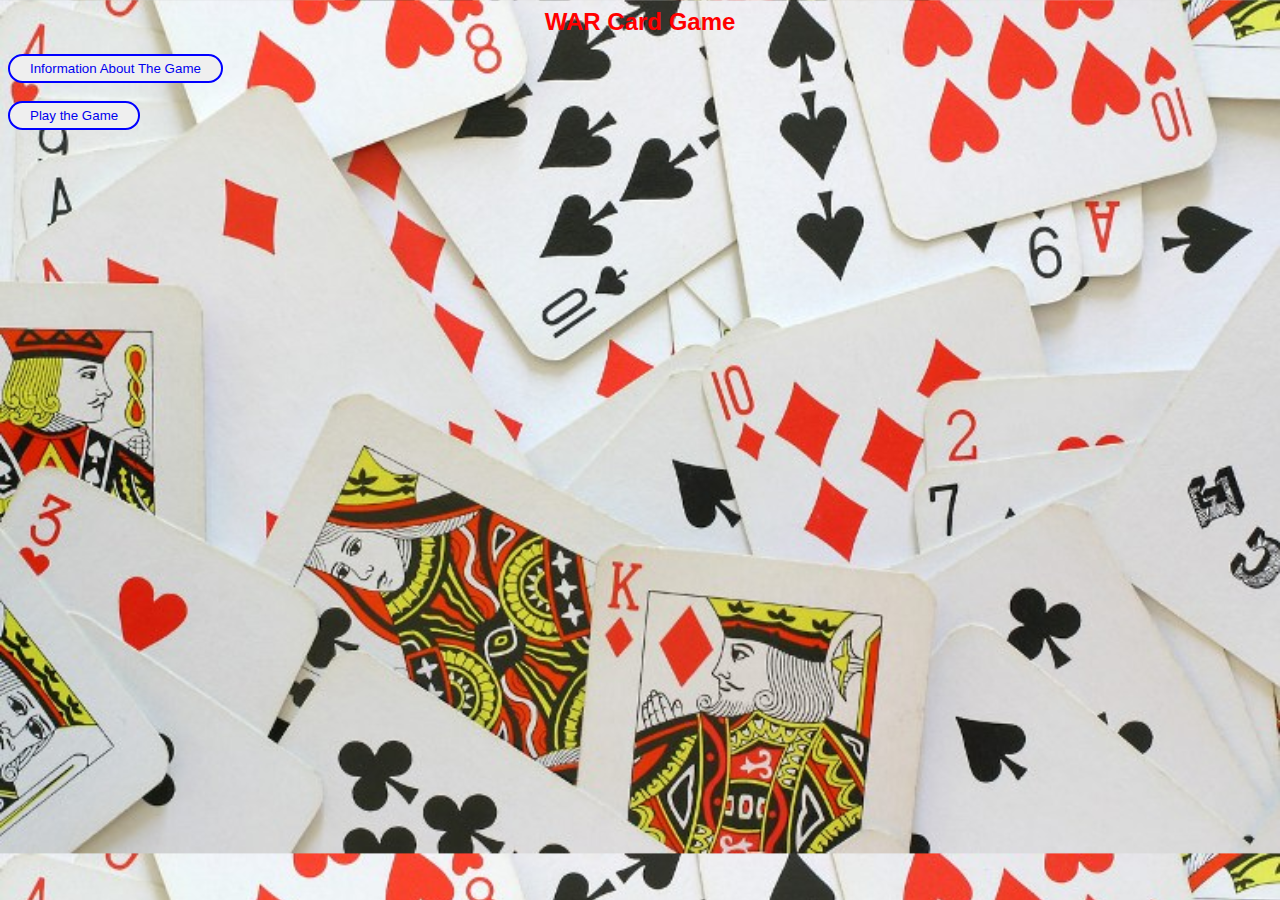
<file: cardgameprojectfinal/index.html>
<!DOCTYPE HTML>
<!-- Max Ma -->

<html>
	
	<head> 
		<title>	Card Game Home	</title>
		<style>
			body
			{
				background-color: black;
				background-image: url("homebgnd.jpg");
				background-size: cover;
			}
		
			.title
			{
				text-align: center;
				font-family: sans-serif;
				font-size: 24px;
				font-weight: bold;
				color: red;
			}
			
			a:hover
			{
				color: hotpink;
			}
			
			a:link
			{
				text-decoration: none;
			} 
			
			.link
			{
				border: 2px solid blue;
				border-radius: 15px;
				padding-left: 20px;
				padding-right: 20px;
				padding-bottom: 5px;
				padding-top: 5px;
			}
		</style>
		<script>	</script>
	</head>
	<body>
		<div class = "title"> WAR Card Game </div>
		</br>
		<button class = "link">
		<a href="info.html">Information About The Game</a> 
		</button>
		</br>
		</br>
		<button class = "link">
		<a href="WarGame.html">Play the Game</a> 
		</button>
	
	</body>
	

</html>
</file>
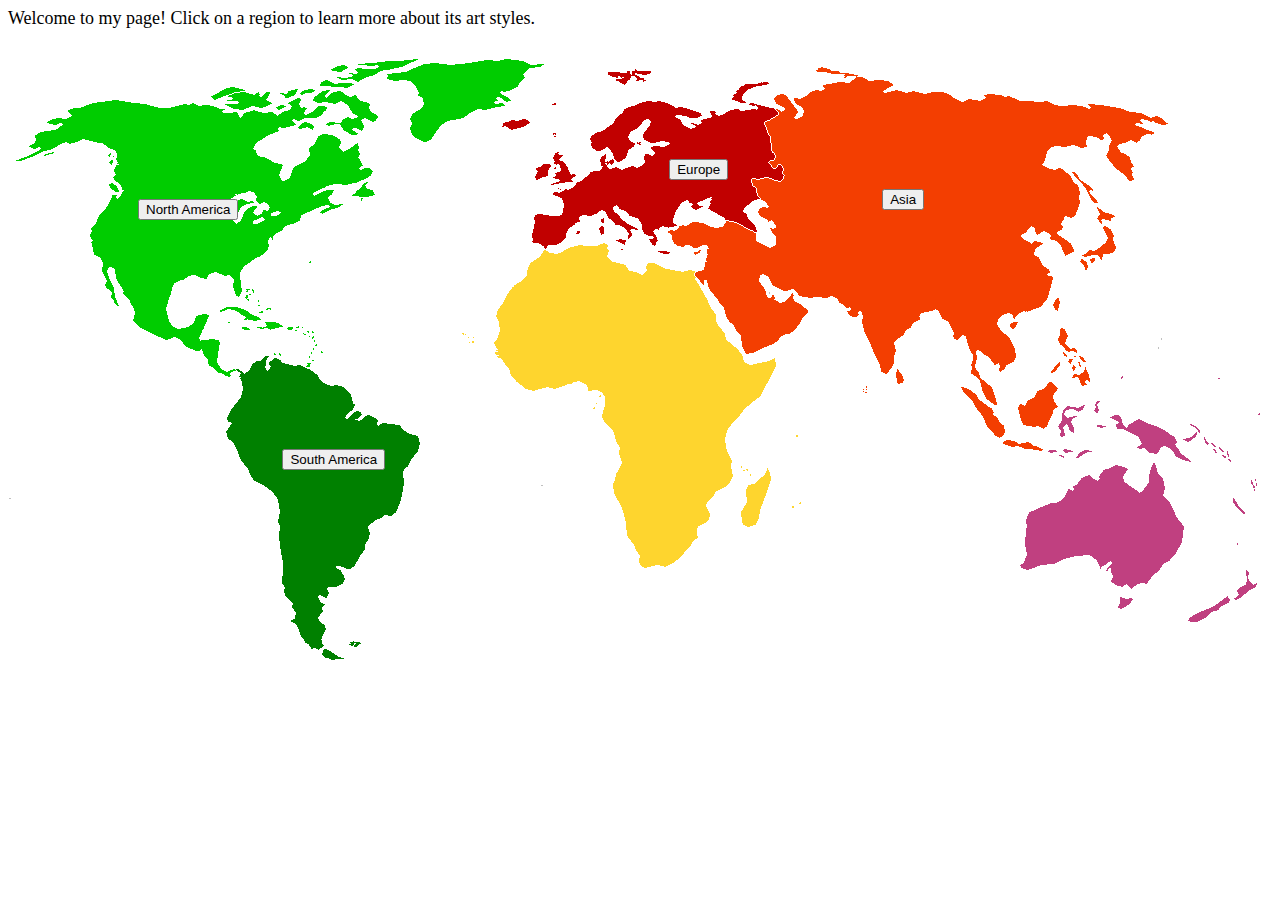
<file: Fall Final Project/index.html>
<!DOCTYPE HTML>
<!-- Max Ma -->

<html>
	
	<head> 
		<title>	Home Page </title>
		<style>
			span
			{
				font-family: copperplate gothic;
				font-style: bold;
				font-size: 18px;
			}
			
			.main
			{
				overflow-x: hidden;
			}
			
			.image
			{
				display: block;
				width: 100%;
				height: 100%;
			}

			.northbutton
			{
				position: relative;
				left: 130px;
				top: 170px;
			}
			
			.southbutton
			{
				position: relative;
				left: 170px;
				top: 420px;
			}
			
			.europebutton
			{
				position: relative;
				left: 450px;
				top: 130px;
			}
			
			.asiabutton
			{
				position: relative;
				left: 600px;
				top: 160px;
			}
			
		</style>
		<script>

		</script>
	</head>
	<body>
		<span>Welcome to my page! Click on a region to learn more about its art styles.</span>
		<div class = "main">
			<button class = "northbutton" onclick="location.href = 'northamerica.html'">North America</button>
			<button class = "southbutton" onclick="location.href = 'southamerica.html'">South America</button>
			<button class = "europebutton" onclick="location.href = 'europe.html'">Europe</button>
			<button class = "asiabutton" onclick="location.href = 'asia.html'">Asia</button>
			<img class = "pic" src = "map.png" />			
		</div>
	
	</body>
	

</html>
</file>
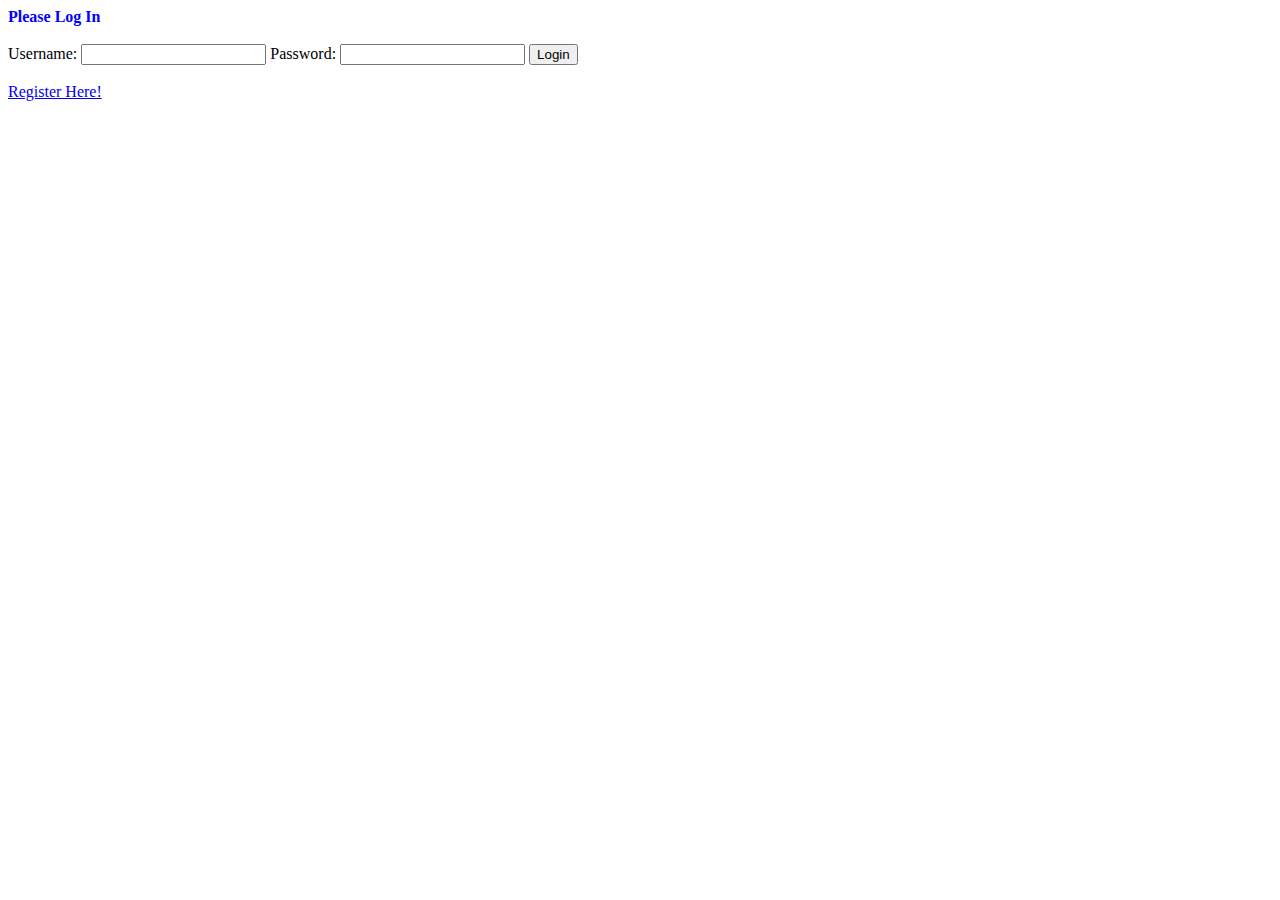
<file: Spring Final Project/index.html>
<!DOCTYPE HTML>
<!-- Max Ma -->

<html>
	
	<head> 
		<title> Login </title>
		<style>	
			#comment
			{
				color: blue;
				font-weight: bold;
			}
		</style>
		<script>
			function initialize()
			{
				logform = document.getElementById("log");
			}
			
		</script>
	</head>
	<body onload = "initialize();">
		<span id = "comment" >Please Log In</span>
		<br />
		<br />
		<form id = "log" method = "post" action = "productpage.html" name = "login">
			Username: <input type = "text" name = "uname" />
			Password: <input type = "text" name = "pword" />
			<input type = "hidden" name = "test" value = "1" />
			<input type = "submit" value = "Login" />
		</form>
		<br />
		<a href = "registration.html">Register Here!</a>
	</body>
	

</html>
</file>
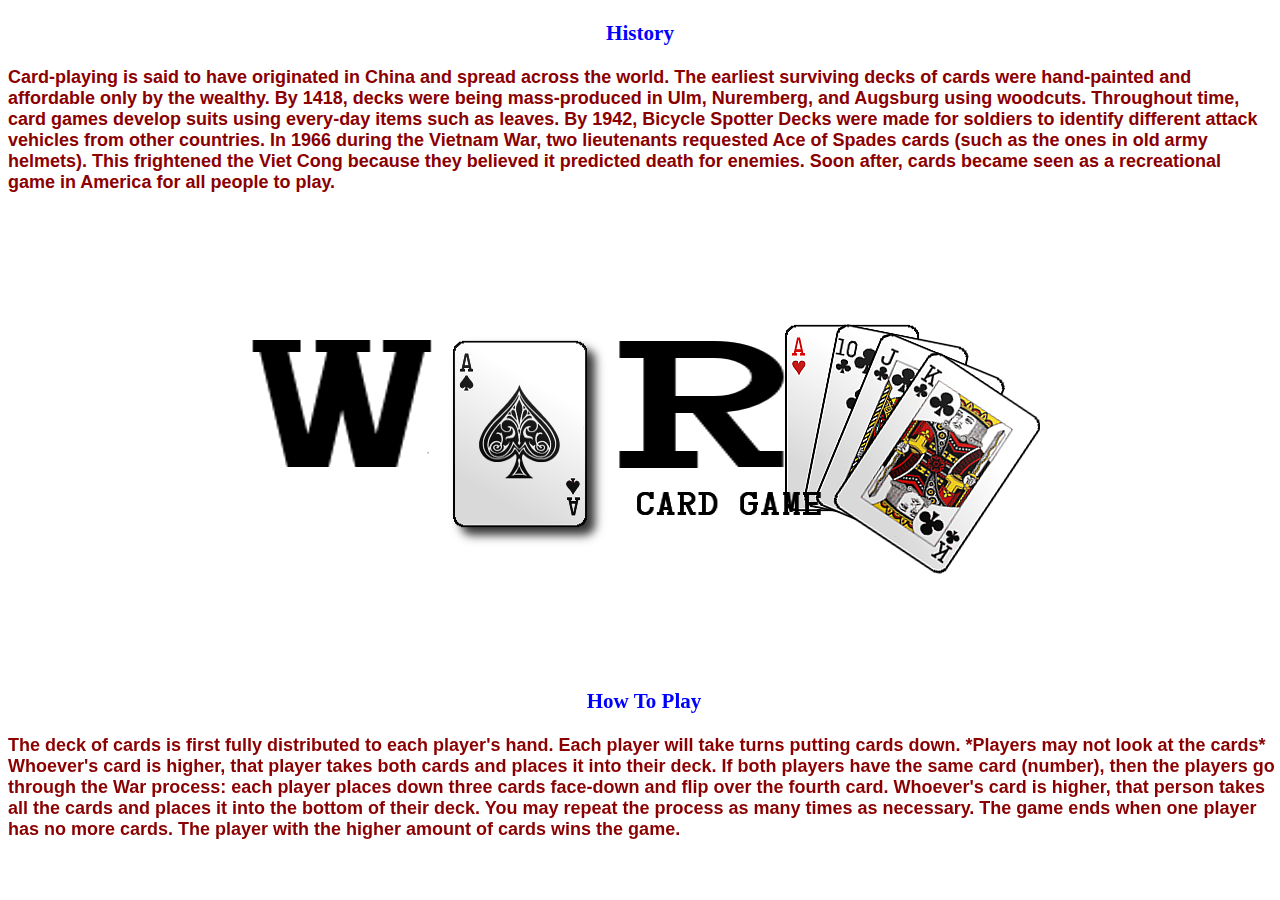
<file: cardgameprojectfinal/info.html>
<!DOCTYPE HTML>
<!-- Max Ma -->

<html>
	
	<head> 
		<title>	Card Game About	</title>
		<style>	
			body
			{
				background-image: url("warbgnd.png");
				background-repeat: no-repeat;
				background-attachment: fixed;
				background-position: center; 
			}
		
			h3
			{
				color: blue;
				font-family: copperplate gothic;
				text-align: center;
			}
			
			.teach, .info
			{
				font-family: arial;
				font-size: 18px;
				font-weight: bold;
				color: darkred;
			}
			
			.teach
			{
				position: fixed;
				bottom: 60px;
			}
			
		</style>
		<script>	</script>
	</head>
	<body>
		<div class = "info">
			<h3> History </h3>
			Card-playing is said to have originated in China and spread across the world. The earliest surviving decks of cards were hand-painted and affordable only by the wealthy. By 1418, decks were being mass-produced in Ulm, Nuremberg, and Augsburg using woodcuts. Throughout time, card games develop suits using every-day items such as leaves. By 1942, Bicycle Spotter Decks were made for soldiers to identify different attack vehicles from other countries. In 1966 during the Vietnam War, two lieutenants requested Ace of Spades cards (such as the ones in old army helmets). This frightened the Viet Cong because they believed it predicted death for enemies. Soon after, cards became seen as a recreational game in America for all people to play.			
		</div>
		</br>
		<div class = "teach"> 
			<h3> How To Play </h3>
			The deck of cards is first fully distributed to each player's hand. Each player will take turns putting cards down. *Players may not look at the cards* Whoever's card is higher, that player takes both cards and places it into their deck. If both players have the same card (number), then the players go through the War process: each player places down three cards face-down and flip over the fourth card. Whoever's card is higher, that person takes all the cards and places it into the bottom of their deck. You may repeat the process as many times as necessary. The game ends when one player has no more cards. The player with the higher amount of cards wins the game. 
		</div>
	</body>
	

</html>
</file>
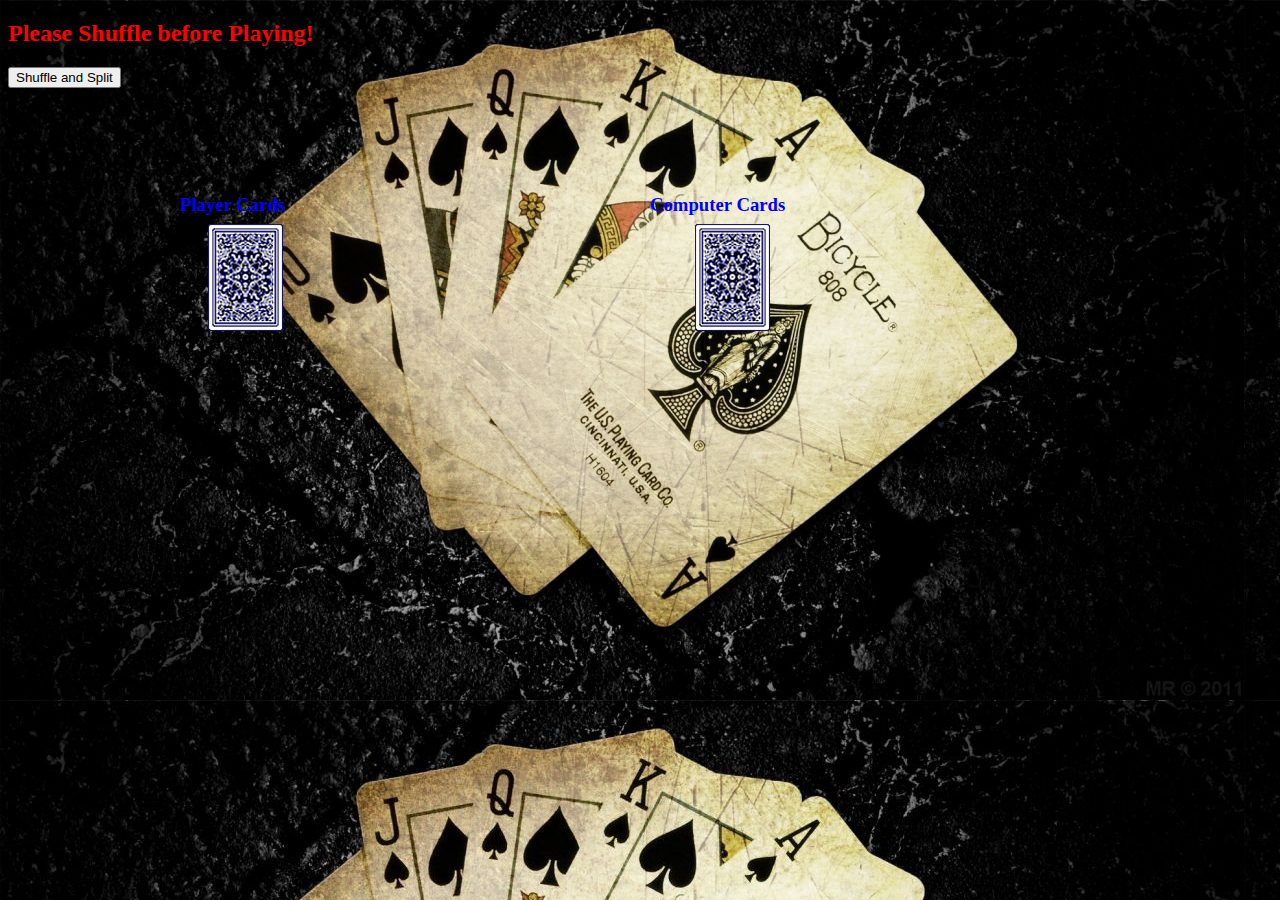
<file: cardgameprojectfinal/WarGame.html>
<!DOCTYPE HTML>
<html>
	<head>

		<title>War Card Game</title>
		<link rel = "stylesheet" href = "war.css" />
		<script src = "info2-26.js"></script>
		<script>
			function initialize()
			{
				itemList = [];
			
				
				buildData();
				
				ROUND = 0;
				playerscore = 0;
				computerscore = 0;
				
				userDeck = []; //user's deck of cards
				compDeck = [];
				shufflecom = document.getElementById("comment");
				CardPile = document.getElementById("userCardPile");
				CompPile = document.getElementById("compCardPile");
				ScoreKeep = document.getElementById("score");
			}
		
			
			function buildData()
			{
				itemArray = info.split(";");
				
				for (var i=0; i<itemArray.length; i++)
				{
					item = {};
					itemParts = itemArray[i].split(":");
					
					item.itemValue = itemParts[VALUE];
					item.itemInfo = itemParts[SUIT];
					item.itemImage = itemParts[SOURCE];
					
					itemList.push(item);
				}

			}

			function flipTop()
			{
				if (ROUND > 0)
				{
					while (CardPile.hasChildNodes())
					{
						CardPile.removeChild(CardPile.lastChild);
					}
					while (CompPile.hasChildNodes())
					{
						CompPile.removeChild(CompPile.lastChild);
					}
				}
				var newImg = document.createElement("img");
				usertrans = userDeck[0];
				newImg.src = userDeck[0].itemImage;
				playercard = userDeck[0].itemValue;
				CardPile.appendChild(newImg);
				userDeck.shift();
					
				var newCompImg = document.createElement("img");
				comptrans = compDeck[0];
				newCompImg.src = compDeck[0].itemImage;
				compcard = compDeck[0].itemValue;
				CompPile.appendChild(newCompImg);
				compDeck.shift();

				checkWinner(playercard, compcard);
			}
			
				
			function genRandomNum(X)						
			{

				randNum = (Math.random() * X);
				randNum = parseInt(randNum);
			}

			function splitToDecks() 
			{
				if (itemList.length>0)
				{
					/*gives 26 random cards to user*/
					for (var i = 0;i<26;i++)
					{
						genRandomNum(52-i);
						userDeck.push(itemList[randNum]);
						itemList.splice(randNum,1);
					}
					/*gives 26 random cards to computer*/
					for (var x = 0;x<26;x++)
					{
						genRandomNum(26 - x);
						compDeck.push(itemList[randNum]);
						itemList.splice(randNum,1);
					}
					shufflecom.innerHTML = "The decks have been shuffled!";
				}
				else
				{
					return null;
				}
			}
			
			function checkWinner(player, comp)
			{
				if (Number(player) > Number(comp))
				{
					userDeck.push(comptrans);
					playerscore++;
				}
				else
				{
					if (Number(comp) > Number(player))
					{
						compDeck.push(usertrans);
						computerscore++;
					}
					else
					{
						if (Number(player) == Number(comp))
						{
							war();
						}
					}
				}
				ROUND++
				updateCount();
			}
			
			function war()
			{
				if (userDeck.length < 4 || compDeck.length < 4)
				{
					for (i = 0; i < userDeck.length - 1; i++)
					{
						var newwarImg = document.createElement("img");
						newwarImg.src = "back-blue-75-1.png";
						CardPile.appendChild(newwarImg);
						userDeck.shift();
					}
					
					var newwarImg = document.createElement("img");
					userwartrans = userDeck[0];
					newwarImg.src = userDeck[0].itemImage;
					playercard = userDeck[0].itemValue;
					CardPile.appendChild(newwarImg);
					userDeck.shift();
					
					for (x = 0; x < compDeck.length - 1; x++)
					{
						var newwarCompImg = document.createElement("img");
						newwarCompImg.src = "back-blue-75-1.png";
						CompPile.appendChild(newwarCompImg);
						compDeck.shift();
					}
					
					var newwarCompImg = document.createElement("img");
					compwartrans = compDeck[0];
					newwarCompImg.src = compDeck[0].itemImage;
					compcard = compDeck[0].itemValue;
					CompPile.appendChild(newwarCompImg);
					compDeck.shift();
				}
				else
				{
					for (x = 0; x < 3; x++)
					{
						var newwarImg = document.createElement("img");
						newwarImg.src = "back-blue-75-1.png";
						CardPile.appendChild(newwarImg);
						userDeck.shift();
				
						var newwarCompImg = document.createElement("img");
						newwarCompImg.src = "back-blue-75-1.png";
						CompPile.appendChild(newwarCompImg);
						compDeck.shift();
					}
				
					var newwarImg = document.createElement("img");
					userwartrans = userDeck[0];
					newwarImg.src = userDeck[0].itemImage;
					playercard = userDeck[0].itemValue;
					CardPile.appendChild(newwarImg);
					userDeck.shift();
				
					var newwarCompImg = document.createElement("img");
					compwartrans = compDeck[0];
					newwarCompImg.src = compDeck[0].itemImage;
					compcard = compDeck[0].itemValue;
					CompPile.appendChild(newwarCompImg);
					compDeck.shift();
				}
				
				checkWinner(playercard, compcard);
			}

			function updateCount()
			{
				if (userDeck.length == 0 || compDeck.length == 0)
				{
					if (playerscore > computerscore)
					{
						ScoreKeep.innerHTML = "Player Wins!";
					}
					else
					{	
						if (computerscore > playerscore)
						{
							ScoreKeep.innerHTML = "Computer Wins!";
						}
						else
						{
							if (computerscore == playerscore)
							{
								ScoreKeep.innerHTML = "It's a Tie!";
							}
						}
					}
				}
				else
				{
					ScoreKeep.innerHTML = "Player Wins: " + playerscore + " | "+ "Computer Wins: " + computerscore;
				}
			}
		</script>
	</head>
		
	<body onload = "initialize();">
	<h2>Please Shuffle before Playing!</h3>
	<button onclick = "splitToDecks()">Shuffle and Split</button>
	<br/>
	<span id = "comment"></span>
	</br>
	<span id = "sidetitle">
		<h3>Player Cards</h3>
	</span>
	<span id = "sidetitle2">
		<h3>Computer Cards</h3>
	</span>
	<br />
	<img class = "userDeck" src = "back-blue-75-1.png" onclick = "flipTop()";>
	<img class = "userCard" />
	<img class = "compCard" />
	<img class = "compDeck" src = "back-blue-75-1.png";/>
	<br/>
	<span id = "userCardPile"></span>
	<span id = "compCardPile"></span>
	</br>
	</br>
	</br>
	</br>
	</br>
	<div class = "box">
		<span id = "score"></span>
	</div>
	<body>
</html>

<!--

Plan:
- have 2 card backs which represent 1 user deck and 1 computer deck DONE
1. user clicks "Shuffle and Split Deck" to shuff and shuffle and split into 2 decks DONE
2. user clicks the top of their decks and the first card (index = 0) is flipped/revealed/placed in the middle
3. the computer simultaneously flip its fist card as well
4. the 2 cards are compared - whomever has the higher card collects both (places the two faced-up cards below its deck)
5. "Computer/You collect the cards!" (or something along the lines of this)
6. If there is a tie, then battle it out in WAR by taking out 3 more cards EACH FACED DOWN. Each then adds a 4th card and flips it face up - this will determine who wins this war. Whomever wins will take all of the cards in the middle. place them face up in the pile.
7.
</file>
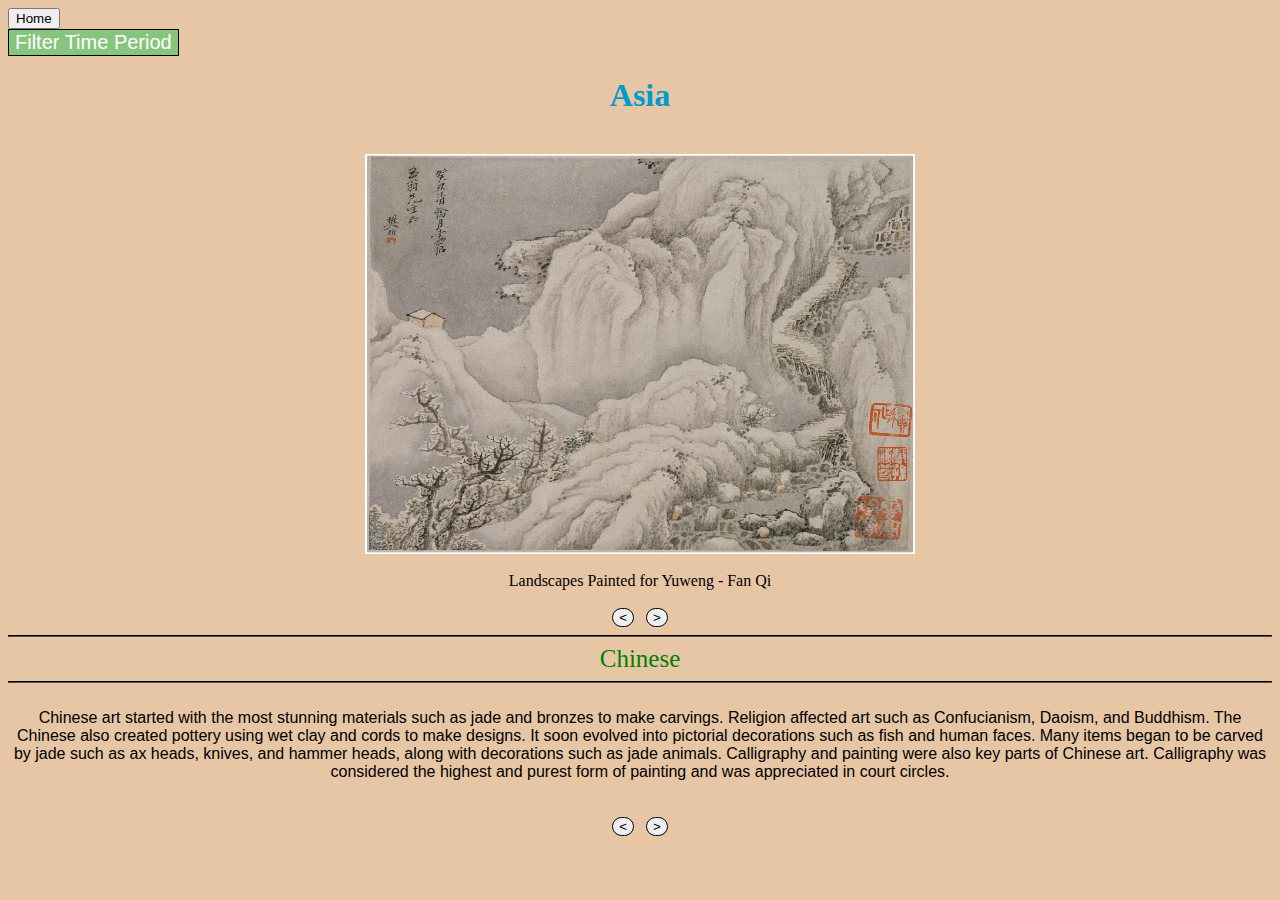
<file: Fall Final Project/asia.html>
<!DOCTYPE HTML>
<!-- Max Ma -->

<html>
	
	<head> 
		<title> Africa </title>
		<link rel="stylesheet" href="pages.css">
		<script>
			function initialize()
			{
				picturearray1 = ["yuweng.jpg", "masters.jpg", "chinese.jpg", "musician.jpg", "qifu.jpg", "fans.jpg"];
				picturearray2 = ["hikone.jpg", "woodblock.jpg", "mother.jpg", "lovers.jpg", "wave.jpg", "snow.jpg"];
				picturearray3 = ["tajmahal.jpg", "preparation.jpg", "rama.jpg", "gundalao.jpg", "x", "x"];
				namearray1 = ["Landscapes Painted for Yuweng - Fan Qi", "Landscapes after old masters - Wang Hui", "The Chinese Garden - Francois Boucher", "Chinese Musician - Jean Antoine Watteau", "Detail of qifu (imperial dragon robe)", "A pair of ivory fans"];
				namearray2 = ["The Hikone Screen - Iwasa Matabei", "Early woodblock print - Hishikawa Moronobu", "Midnight: Mother and Sleepy Child - Kitagawa Utamaro", "Lovers Walking in the Snow - Suzuki Harunobu", "The Great Wave - Katsushika Hokusai", "Evening Snow at Kanbara - Utagawa Hiroshige"];
				namearray3 = ["Taj Mahal - Mughal architecture", "Preparations for a Hunt - Friends of Islamic Art Gifts", "Rama and Lakshmana Visit the Hermitage of an Ascetic - first-generation master after Nainsukh", "The Gundalao Lake - Nihal Chand", "", ""];				
				infoarray = ["Chinese art started with the most stunning materials such as jade and bronzes to make carvings. Religion affected art such as Confucianism, Daoism, and Buddhism. The Chinese also created pottery using wet clay and cords to make designs. It soon evolved into pictorial decorations such as fish and human faces. Many items began to be carved by jade such as ax heads, knives, and hammer heads, along with decorations such as jade animals. Calligraphy and painting were also key parts of Chinese art. Calligraphy was considered the highest and purest form of painting and was appreciated in court circles.", "Japanese art goes as far back as the tenth century B.C. The Japanese developed their own style of art with a broad spectrum covering painting, origami, wood-block prints, literature, etc. Japanese art also used calligraphy as part of their art. Landscapes and portrayal of life were also a part of Japanese painting. Japanese art also had a rich tradition of theatre, music, and dance. The Edo period is known for the Ukito-e wood-block prings and art of Pleasure Quarters of Kyoto. These works are shown in the finest museums around the world.", "Indian art began in the Paleolithic culture of the Stone Age. Indian art started with rock art and cave art, which was imitated by Hindus. The cultural heritage was rivalled only by Chinese art as it was one of the richest in the world. Painting was of religious dieties and kings. The art was also influenced by Chinese and Ancient Persian painting. Furthermore, Buddhist literature is full of the Iron Age: royal palaces in India, decorated with religious art. However, no such works have survived."];
				stylearray = ["Chinese", "Japanese", "Indian" ];
				image = document.getElementById("mainimg");
				picname = document.getElementById("name");
				information = document.getElementById("infobox");
				title = document.getElementById("imgtitle");
				styletype = document.getElementById("artstyle");
				idx = 0;
				period = "17";
				type = "chinese";
				infoidx = 0;
				display();
			}
			
			function showmenu()
			{
				document.getElementById("mydrop").classList.toggle("show");
			}
			
			function swappics1()
			{
				eval(("period") +  " = '17'");
				idx = 0;
				display();
			}
			
			function swappics2()
			{
				eval(("period") +  " = '18'");
				idx = 2;
				display();
			}
			
			function swappics3()
			{
				eval(("period") +  " = '19'");
				idx = 4;
				display();
			}
			
			function changepictures(num)
			{
				//use of button in order to scroll through images from array for one specific art style in north america
				idx += num;
				if (eval("period") == "17")
				{	
					if (idx <= 0)
					{
						idx = 0;
					}
					else
					{
						if (idx >= 1)
						{
							idx = 1;
						}
					}
				}
				if (eval("period") == "18")
				{
					if (idx <= 2)
					{
						idx = 2;
					}
					else
					{
						if (idx >= 3)
						{
							idx = 3;
						}
					}
				}
				if (eval("period") == "19")
				{
					if (idx <= 4)
					{
						idx = 4;
					}
					else
					{
						if (idx >= 5)
						{	
							idx = 5;
						}
					}
				}
				display();
			}
			
			function changeinfo(numb)
			{
				//use of button to change the information on art styles in north america
				
				infoidx += numb;
				if (infoidx <= 0)
				{
					infoidx = 0;
					idx = 0;
				}
				else
				{
					if (infoidx >= 2)
					{
						infoidx = 2;
					}
				}
				if (infoidx == 0)
				{	
					eval(("type") +  " = 'chinese'");
					eval(("period") + " = '17'");
					idx = 0;
				}
				if (infoidx == 1)
				{	
					eval(("type") +  " = 'japanese'");
					eval(("period") + " = '17'");
					idx = 0;
				}
				if (infoidx == 2)
				{	
					eval(("type") +  " = 'indian'");
					eval(("period") + " = '17'");
					idx = 0;
				}	
				display();
			}
			
			function display()
			{
				//change of images and information after function calls.
				if (eval("period") == "17")
				{
					if (eval("type") == "chinese")
					{
						image.src = "images/" + picturearray1[idx];
						if (picturearray1[idx] == "x")
						{
							picname.innerHTML = "No images in this time period.";
						}
						else
						{
							picname.innerHTML = namearray1[idx];
						}
					}
					
					else
					{
						if (eval("type") == "japanese")
						{
							image.src = "images/" + picturearray2[idx];
							if (picturearray2[idx] == "x")
							{
								picname.innerHTML = "No images in this time period.";
							}
							else
							{
								picname.innerHTML = namearray2[idx];
							}
						}
						else
						{
							if (eval("type") == "indian")
							{
								image.src = "images/" + picturearray2[idx];
								if (picturearray3[idx] == "x")
								{
									picname.innerHTML = "No images in this time period.";
								}
								else
								{
									image.src = "images/" + picturearray3[idx];
									picname.innerHTML = namearray3[idx];
								}
							}
						}
					}
				}
				if (eval("period") == "18")
				{
					if (eval("type") == "chinese")
					{
						image.src = "images/" + picturearray1[idx];
						if (picturearray1[idx] == "x")
						{
							picname.innerHTML = "No images in this time period.";
						}
						else
						{
							picname.innerHTML = namearray1[idx];
						}
					}
					
					else
					{
						if (eval("type") == "japanese")
						{
							image.src = "images/" + picturearray2[idx];
							if (picturearray2[idx] == "x")
							{
								picname.innerHTML = "No images in this time period.";
							}
							else
							{
								picname.innerHTML = namearray2[idx];
							}
						}
						else
						{
							if (eval("type") == "indian")
							{
								image.src = "images/" + picturearray2[idx];
								if (picturearray3[idx] == "x")
								{
									picname.innerHTML = "No images in this time period.";
								}
								else
								{
									image.src = "images/" + picturearray3[idx];
									picname.innerHTML = namearray3[idx];
								}
							}
						}
					}
				}
				if (eval("period") == "19")
				{
					if (eval("type") == "chinese")
					{
						image.src = "images/" + picturearray1[idx];
						if (picturearray1[idx] == "x")
						{
							picname.innerHTML = "No images in this time period.";
						}
						else
						{
							picname.innerHTML = namearray1[idx];
						}
					}
					
					else
					{
						if (eval("type") == "japanese")
						{
							image.src = "images/" + picturearray2[idx];
							if (picturearray2[idx] == "x")
							{
								picname.innerHTML = "No images in this time period.";
							}
							else
							{
								picname.innerHTML = namearray2[idx];
							}
						}
						else
						{
							if (eval("type") == "indian")
							{
								image.src = "images/" + picturearray3[idx];
								if (picturearray3[idx] == "x")
								{
									picname.innerHTML = "No images in this time period.";
								}
								else
								{
									image.src = "images/" + picturearray3[idx];
									picname.innerHTML = namearray3[idx];
								}
							}
						}
					}
				}
				information.innerHTML = infoarray[infoidx];
				styletype.innerHTML = stylearray[infoidx];
			}
			
		</script>
	</head>
	<body onload = "initialize();">
		<button onclick = "location.href = 'index.html'"> Home </button>
		</br>
		<div class = "dropdown">
			<button class = "dropbutton" onclick = "showmenu()">Filter Time Period</button>
			<div id = "mydrop" class = "dropcontent">
				<button onclick = "swappics1()">17th Century</button>
				<button onclick = "swappics2()">18th Century</button>
				<button onclick = "swappics3()">19th Century</button>
			</div>
		</div>
		</br>
		<h1> Asia </h1>
		</br>
		<img id = "mainimg" src = "" />
		</br>
		<div class = "imgname" id = "name"> </div>
		</br>
		<div class = "button1">
			<button class = "buttons" onclick = "changepictures(-1)"> < </button> &nbsp
			<button class = "buttons" onclick = "changepictures(1)"> > </button>
		</div>
		<hr>
		<div class = "type" id = "artstyle"> </div>
		<hr>
		</br>
		<div class = "comment" id = "infobox"> </div>
		</br>
		</br>
		<div class = "button2">
			<button class = "buttons" onclick = "changeinfo(-1)"> < </button> &nbsp
			<button class = "buttons" onclick = "changeinfo(1)"> > </button>
		</div>
	</body>
	

</html>
</file>
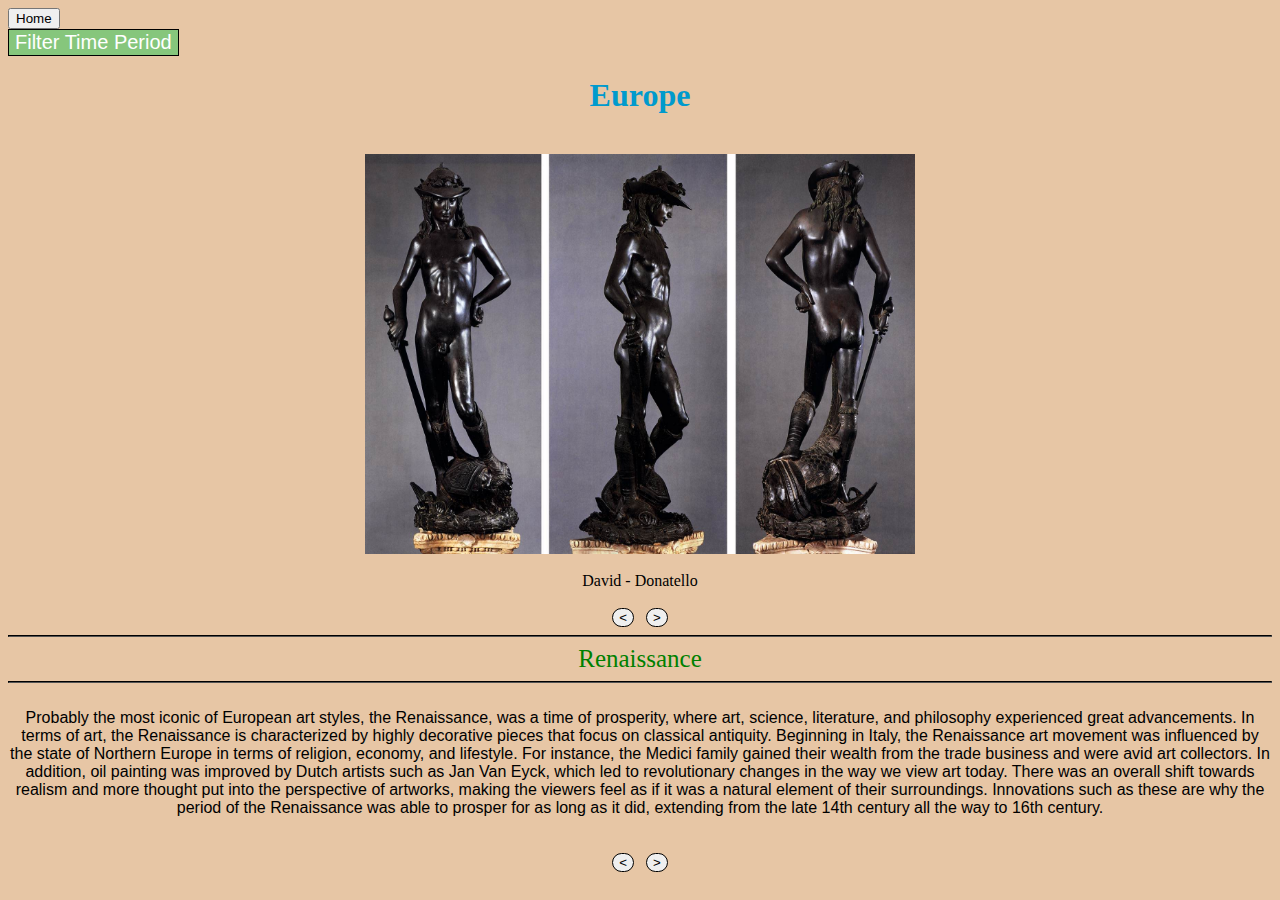
<file: Fall Final Project/europe.html>
<!DOCTYPE HTML>
<!-- Max Ma -->

<html>
	
	<head> 
		<title> Europe </title>
		<link rel="stylesheet" href="pages.css">
		<script>
			function initialize()
			{
				picturearray1 = ["david.jpg", "sanlorenzo.png", "sistine.jpg", "athens.jpg", "x", "x"];
				picturearray2 = ["x", "x", "loves.jpg", "mary.jpg", "calling.jpg", "night.png"];
				picturearray3 = ["vitruvian.jpg", "statua.jpg", "giorgio.jpg", "madonna.jpg", "dance.jpg", "arcadia.jpg"];
				namearray1 = ["David - Donatello", "San Lorenzo - Brunelleschi", "Sistine Chapel - Michelangelo", "The School of Athens - Raphael Sanzio", "x", "x"];
				namearray2 = ["x", "x", "The Loves of the Gods - Annibale Carracci", "Assumption of the Virgin - Annibale Carracci", "The Calling of St. Matthew - Caravaggio", "The Night Watch - Rembrandt"];
				namearray3 = ["The Vitruvian Man - Leonardo da Vinci", "De Statua -  Leon Battista Alberti", "Church of San Giorgio Maggiore, Venice - Andrea Palladio", "The Sistine Madonna - Raphael Sanzio", "A Dance to the Music of Time - Nicolas Poussin", "Et in Arcadia ego - Nicolas Poussin"];
				infoarray = ["Probably the most iconic of European art styles, the Renaissance, was a time of prosperity, where art, science, literature, and philosophy experienced great advancements. In terms of art, the Renaissance is characterized by highly decorative pieces that focus on classical antiquity. Beginning in Italy, the Renaissance art movement was influenced by the state of Northern Europe in terms of religion, economy, and lifestyle. For instance, the Medici family gained their wealth from the trade business and were avid art collectors. In addition, oil painting was improved by Dutch artists such as Jan Van Eyck, which led to revolutionary changes in the way we view art today. There was an overall shift towards realism and more thought put into the perspective of artworks, making the viewers feel as if it was a natural element of their surroundings. Innovations such as these are why the period of the Renaissance was able to prosper for as long as it did, extending from the late 14th century all the way to 16th century.", "Starting in the late 17th century, the Baroque art style flourished to become one of the most extravagant and ornate styles in European history. It lasted until late 18th century and was dominated by the elements of contrast, use of light, movement and action, and detail. In order to counter the simplicity of the Protestant churches, Catholic Churches preferred the use of this style to depict religious figures. Many Baroque artists, one of the most famous being Michelangelo Merisi da Caravaggio, stylized their paintings in this way to intensify the stories of The New Testament and other biblical references. Caravaggio initiated the Baroque art style with the iconic use of chiaroscuro, which helps create strong tonal contrasts in paintings. The dramatic nature of this technique, in addition to the already existent Renaissance style, formed physically and psychologically appealing pieces that the Baroque style consisted of.", "This formal and rather restrained art style remains to be a highly respected art form even today. It began in the Greco-Roman world and can be described as a style that dominated the Age of Enlightenment and 20th century Neoclassicism. Classicism describes the foundation of art before the Renaissance, which reshaped classism to be more structural and true to reality. It is known for harmony and balance within the artwork. It uses idealized figures and shapes, creating an emotionally neutral artwork. In classicism, color is always subordinated to line and composition. Classicism declined in around the 19th and 20th century because it was not as widespread as before."];
				stylearray = ["Renaissance", "Baroque", "Classicism" ];
				image = document.getElementById("mainimg");
				picname = document.getElementById("name");
				information = document.getElementById("infobox");
				title = document.getElementById("imgtitle");
				styletype = document.getElementById("artstyle");
				idx = 0;
				period = "15";
				type = "renaissance";
				infoidx = 0;
				display();
			}
			
			function showmenu()
			{
				document.getElementById("mydrop").classList.toggle("show");
			}
			
			function swappics1()
			{
				eval(("period") +  " = '15'");
				idx = 0;
				display();
			}
			
			function swappics2()
			{
				eval(("period") +  " = '16'");
				idx = 2;
				display();
			}
			
			function swappics3()
			{
				eval(("period") +  " = '17'");
				idx = 4;
				display();
			}
			
			function changepictures(num)
			{
				//use of button in order to scroll through images from array for one specific art style in north america
				idx += num;
				if (eval("period") == "15")
				{	
					if (idx <= 0)
					{
						idx = 0;
					}
					else
					{
						if (idx >= 1)
						{
							idx = 1;
						}
					}
				}
				if (eval("period") == "16")
				{
					if (idx <= 2)
					{
						idx = 2;
					}
					else
					{
						if (idx >= 3)
						{
							idx = 3;
						}
					}
				}
				if (eval("period") == "17")
				{
					if (idx <= 4)
					{
						idx = 4;
					}
					else
					{
						if (idx >= 5)
						{	
							idx = 5;
						}
					}
				}
				display();
			}
			
			function changeinfo(numb)
			{
				//use of button to change the information on art styles in north america
				
				infoidx += numb;
				if (infoidx <= 0)
				{
					infoidx = 0;
					idx = 0;
				}
				else
				{
					if (infoidx >= 2)
					{
						infoidx = 2;
					}
				}
				if (infoidx == 0)
				{	
					eval(("type") +  " = 'renaissance'");
					eval(("period") + " = '15'");
					idx = 0;
				}
				if (infoidx == 1)
				{	
					eval(("type") +  " = 'baroque'");
					eval(("period") + " = '15'");
					idx = 0;
				}
				if (infoidx == 2)
				{	
					eval(("type") +  " = 'classicism'");
					eval(("period") + " = '15'");
					idx = 0;
				}	
				display();
			}
			
			function display()
			{
				//change of images and information after function calls.
				if (eval("period") == "15")
				{
					if (eval("type") == "renaissance")
					{
						image.src = "images/" + picturearray1[idx];
						if (picturearray1[idx] == "x")
						{
							picname.innerHTML = "No images in this time period.";
						}
						else
						{
							picname.innerHTML = namearray1[idx];
						}
					}
					
					else
					{
						if (eval("type") == "baroque")
						{
							image.src = "images/" + picturearray2[idx];
							if (picturearray2[idx] == "x")
							{
								picname.innerHTML = "No images in this time period.";
							}
							else
							{
								picname.innerHTML = namearray2[idx];
							}
						}
						else
						{
							if (eval("type") == "classicism")
							{
								image.src = "images/" + picturearray2[idx];
								if (picturearray3[idx] == "x")
								{
									picname.innerHTML = "No images in this time period.";
								}
								else
								{
									image.src = "images/" + picturearray3[idx];
									picname.innerHTML = namearray3[idx];
								}
							}
						}
					}
				}
				if (eval("period") == "16")
				{
					if (eval("type") == "renaissance")
					{
						image.src = "images/" + picturearray1[idx];
						if (picturearray1[idx] == "x")
						{
							picname.innerHTML = "No images in this time period.";
						}
						else
						{
							picname.innerHTML = namearray1[idx];
						}
					}
					
					else
					{
						if (eval("type") == "baroque")
						{
							image.src = "images/" + picturearray2[idx];
							if (picturearray2[idx] == "x")
							{
								picname.innerHTML = "No images in this time period.";
							}
							else
							{
								picname.innerHTML = namearray2[idx];
							}
						}
						else
						{
							if (eval("type") == "classicism")
							{
								image.src = "images/" + picturearray2[idx];
								if (picturearray3[idx] == "x")
								{
									picname.innerHTML = "No images in this time period.";
								}
								else
								{
									image.src = "images/" + picturearray3[idx];
									picname.innerHTML = namearray3[idx];
								}
							}
						}
					}
				}
				if (eval("period") == "17")
				{
					if (eval("type") == "renaissance")
					{
						image.src = "images/" + picturearray1[idx];
						if (picturearray1[idx] == "x")
						{
							picname.innerHTML = "No images in this time period.";
						}
						else
						{
							picname.innerHTML = namearray1[idx];
						}
					}
					
					else
					{
						if (eval("type") == "baroque")
						{
							image.src = "images/" + picturearray2[idx];
							if (picturearray2[idx] == "x")
							{
								picname.innerHTML = "No images in this time period.";
							}
							else
							{
								picname.innerHTML = namearray2[idx];
							}
						}
						else
						{
							if (eval("type") == "classicism")
							{
								image.src = "images/" + picturearray3[idx];
								if (picturearray3[idx] == "x")
								{
									picname.innerHTML = "No images in this time period.";
								}
								else
								{
									image.src = "images/" + picturearray3[idx];
									picname.innerHTML = namearray3[idx];
								}
							}
						}
					}
				}
				information.innerHTML = infoarray[infoidx];
				styletype.innerHTML = stylearray[infoidx];
			}
			
		</script>
	</head>
	<body onload = "initialize();">
		<button onclick = "location.href = 'index.html'"> Home </button>
		</br>
		<div class = "dropdown">
			<button class = "dropbutton" onclick = "showmenu()">Filter Time Period</button>
			<div id = "mydrop" class = "dropcontent">
				<button onclick = "swappics1()">15th Century</button>
				<button onclick = "swappics2()">16th Century</button>
				<button onclick = "swappics3()">17th Century</button>
			</div>
		</div>
		</br>
		<h1> Europe </h1>
		</br>
		<img id = "mainimg" src = "" />
		</br>
		<div class = "imgname" id = "name"> </div>
		</br>
		<div class = "button1">
			<button class = "buttons" onclick = "changepictures(-1)"> < </button> &nbsp
			<button class = "buttons" onclick = "changepictures(1)"> > </button>
		</div>
		<hr>
		<div class = "type" id = "artstyle"> </div>
		<hr>
		</br>
		<div class = "comment" id = "infobox"> </div>
		</br>
		</br>
		<div class = "button2">
			<button class = "buttons" onclick = "changeinfo(-1)"> < </button> &nbsp
			<button class = "buttons" onclick = "changeinfo(1)"> > </button>
		</div>
	</body>
	

</html>
</file>
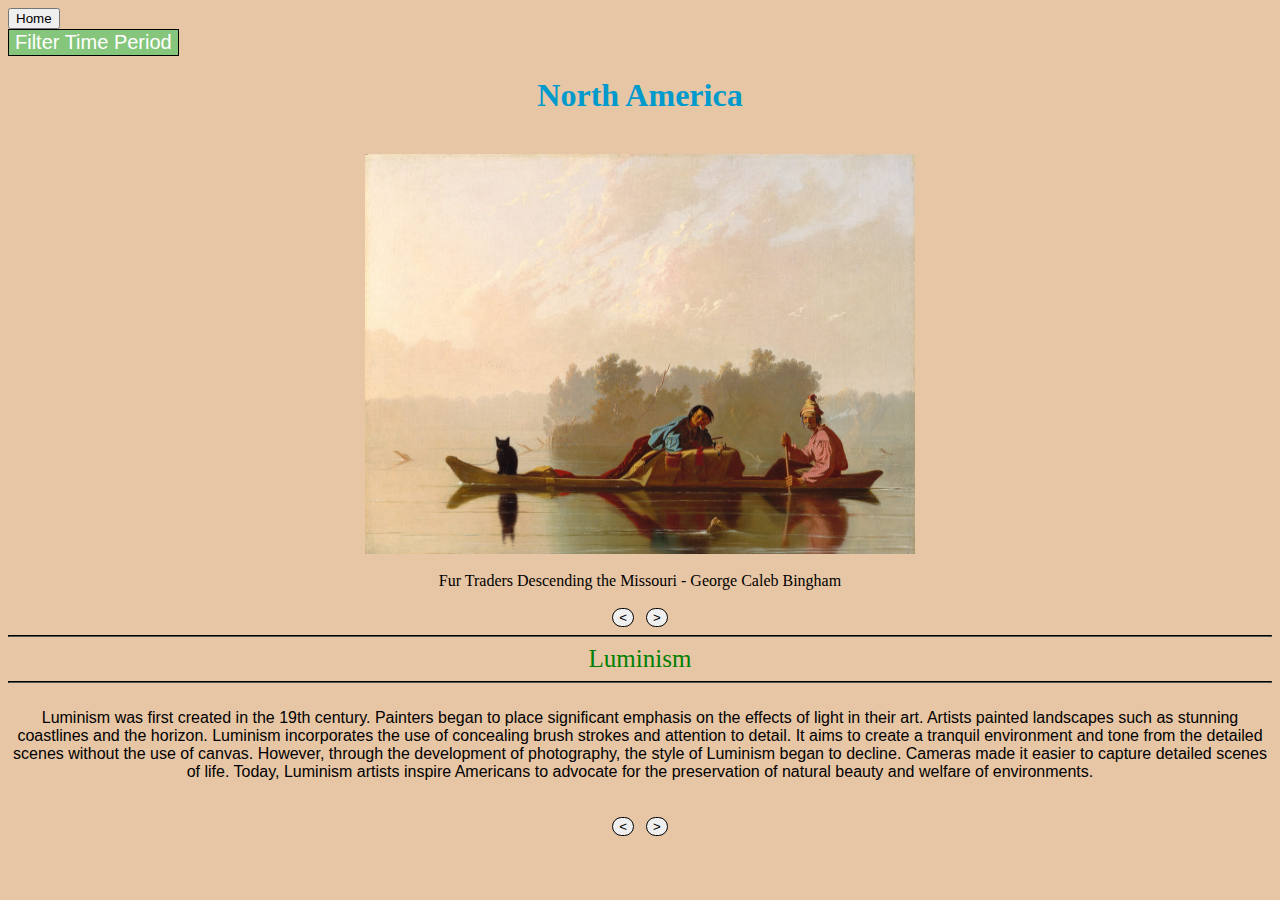
<file: Fall Final Project/northamerica.html>
<!DOCTYPE HTML>
<!-- Max Ma -->

<html>
	
	<head> 
		<title>	North America </title>
		<link rel="stylesheet" href="pages.css">
		<script>
			function initialize()
			{
				picturearray1 = ["furtraders.jpg", "sierra.jpg", "yosemite.jpg", "thunder.jpg", "madam.jpg", "waterloo.jpg"];  
				picturearray2 = ["x", "x", "boating.jpg", "sonata.jpg", "parasol.jpg", "schooner.jpg"];
				picturearray3 = ["x", "x", "nocturne.jpg", "sunset.jpg", "fired.png", "study.jpg"];
				namearray1 = ["Fur Traders Descending the Missouri - George Caleb Bingham", "Among the Sierra Nevada Mountains, California - Albert Bierstadt", "Looking Down Yosemite Valley, California - Albert Bierstadt", "Approaching Thunder Storm - Martin Johnson Heade", "Portrait de Madame Claus - Emile Claus", "Sunset over Waterloo Bridge - Emile Claus"]; 
				namearray2 = ["No image for this time period." , "No image for this time period.", "The Boating Party - Mary Cassatt", "The Sonata - Childe Hassam", "The Garden Parasol - Frederick Carl Frieseke", "Building the Schooner, Provincetown - Childe Hassam"];
				namearray3 = ["No image for this time period.", "No image for this time period.", "Nocturne: Blue and Silver–Chelsea - James Abbott McNeill Whistler", "Sunset on Mount Diablo - William Keith", "Fired On - Frederic Remington", "A Study in Greys - Mary Hiester Reid"];
				infoarray = ["Luminism was first created in the 19th century. Painters began to place significant emphasis on the effects of light in their art. Artists painted landscapes such as stunning coastlines and the horizon. Luminism incorporates the use of concealing brush strokes and attention to detail. It aims to create a tranquil environment and tone from the detailed scenes without the use of canvas. However, through the development of photography, the style of Luminism began to decline. Cameras made it easier to capture detailed scenes of life. Today, Luminism artists inspire Americans to advocate for the preservation of natural beauty and welfare of environments.", "In the early 1890s, American artists developed Impressionism, which were much more cosmopolitan than the French counterparts. This style of art captured change and depicted evolution throughout society. Many artists were excited by change and nostalgic for familiar past. Some artists captured the energy of urban life and some  portrayed the countryside. Impressionism continued into the 20th century and offered a reflection of a dynamic period using color and light as well.", "Tonalism emerged in the 1880s with the use of atmosphere of mist within art pieces. Tonalism uses subtle color tones of greens, purples, blues, and grays that rest easy on the eye. The depiction of atmostphere and air is a major part of tonalism art pieces in order to recreate a nature. It emphasizes mystery of place and arrangement of landscape to project various emotions rather than a realistic depiction."];
				stylearray = ["Luminism", "American Impressionism", "Tonalism"];
				image = document.getElementById("mainimg");
				picname = document.getElementById("name");
				information = document.getElementById("infobox");
				title = document.getElementById("imgtitle");
				styletype = document.getElementById("artstyle");
				idx = 0;
				period = "18";
				type = "luminism";
				infoidx = 0;
				display();
			}
			
			function showmenu()
			{
				document.getElementById("mydrop").classList.toggle("show");
			}
			
			function swappics1()
			{
				eval(("period") +  " = '18'");
				idx = 0;
				display();
			}
			
			function swappics2()
			{
				eval(("period") +  " = '19'");
				idx = 2;
				display();
			}
			
			function swappics3()
			{
				eval(("period") +  " = '20'");
				idx = 4;
				display();
			}
			
			function changepictures(num)
			{
				//use of button in order to scroll through images from array for one specific art style in north america
				idx += num;
				if (eval("period") == "18")
				{	
					if (idx <= 0)
					{
						idx = 0;
					}
					else
					{
						if (idx >= 1)
						{
							idx = 1;
						}
					}
				}
				if (eval("period") == "19")
				{
					if (idx <= 2)
					{
						idx = 2;
					}
					else
					{
						if (idx >= 3)
						{
							idx = 3;
						}
					}
				}
				if (eval("period") == "20")
				{
					if (idx <= 4)
					{
						idx = 4;
					}
					else
					{
						if (idx >= 5)
						{	
							idx = 5;
						}
					}
				}
				display();
			}
			
			function changeinfo(numb)
			{
				//use of button to change the information on art styles in north america
				
				infoidx += numb;
				if (infoidx <= 0)
				{
					infoidx = 0;
					idx = 0;
				}
				else
				{
					if (infoidx >= 2)
					{
						infoidx = 2;
					}
				}
				if (infoidx == 0)
				{	
					eval(("type") +  " = 'luminism'");
					eval(("period") + " = '18'");
					idx = 0;
				}
				if (infoidx == 1)
				{	
					eval(("type") +  " = 'impressionism'");
					eval(("period") + " = '18'");
					idx = 0;
				}
				if (infoidx == 2)
				{	
					eval(("type") +  " = 'tonalism'");
					eval(("period") + " = '18'");
					idx = 0;
				}	
				display();
			}
			
			function display()
			{
				//change of images and information after function calls.
				if (eval("period") == "18")
				{
					if (eval("type") == "luminism")
					{
						image.src = "images/" + picturearray1[idx];
						if (picturearray1[idx] == "x")
						{
							picname.innerHTML = "No images in this time period.";
						}
						else
						{
							picname.innerHTML = namearray1[idx];
						}
					}
					
					else
					{
						if (eval("type") == "impressionism")
						{
							image.src = "images/" + picturearray2[idx];
							if (picturearray2[idx] == "x")
							{
								picname.innerHTML = "No images in this time period.";
							}
							else
							{
								picname.innerHTML = namearray2[idx];
							}
						}
						else
						{
							if (eval("type") == "tonalism")
							{
								image.src = "images/" + picturearray2[idx];
								if (picturearray3[idx] == "x")
								{
									picname.innerHTML = "No images in this time period.";
								}
								else
								{
									image.src = "images/" + picturearray3[idx];
									picname.innerHTML = namearray3[idx];
								}
							}
						}
					}
				}
				if (eval("period") == "19")
				{
					if (eval("type") == "luminism")
					{
						image.src = "images/" + picturearray1[idx];
						if (picturearray1[idx] == "x")
						{
							picname.innerHTML = "No images in this time period.";
						}
						else
						{
							picname.innerHTML = namearray1[idx];
						}
					}
					
					else
					{
						if (eval("type") == "impressionism")
						{
							image.src = "images/" + picturearray2[idx];
							if (picturearray2[idx] == "x")
							{
								picname.innerHTML = "No images in this time period.";
							}
							else
							{
								picname.innerHTML = namearray2[idx];
							}
						}
						else
						{
							if (eval("type") == "tonalism")
							{
								image.src = "images/" + picturearray2[idx];
								if (picturearray3[idx] == "x")
								{
									picname.innerHTML = "No images in this time period.";
								}
								else
								{
									image.src = "images/" + picturearray3[idx];
									picname.innerHTML = namearray3[idx];
								}
							}
						}
					}
				}
				if (eval("period") == "20")
				{
					if (eval("type") == "luminism")
					{
						image.src = "images/" + picturearray1[idx];
						if (picturearray1[idx] == "x")
						{
							picname.innerHTML = "No images in this time period.";
						}
						else
						{
							picname.innerHTML = namearray1[idx];
						}
					}
					
					else
					{
						if (eval("type") == "impressionism")
						{
							image.src = "images/" + picturearray2[idx];
							if (picturearray2[idx] == "x")
							{
								picname.innerHTML = "No images in this time period.";
							}
							else
							{
								picname.innerHTML = namearray2[idx];
							}
						}
						else
						{
							if (eval("type") == "tonalism")
							{
								image.src = "images/" + picturearray3[idx];
								if (picturearray3[idx] == "x")
								{
									picname.innerHTML = "No images in this time period.";
								}
								else
								{
									image.src = "images/" + picturearray3[idx];
									picname.innerHTML = namearray3[idx];
								}
							}
						}
					}
				}
				information.innerHTML = infoarray[infoidx];
				styletype.innerHTML = stylearray[infoidx];
			}
			
		</script>
	</head>
	<body onload = "initialize();">
		<button onclick = "location.href = 'index.html'"> Home </button>
		</br>
		<div class = "dropdown">
			<button class = "dropbutton" onclick = "showmenu()">Filter Time Period</button>
			<div id = "mydrop" class = "dropcontent">
				<button onclick = "swappics1()">18th Century</button>
				<button onclick = "swappics2()">19th Century</button>
				<button onclick = "swappics3()">20th Century</button>
			</div>
		</div>
		</br>
		<h1> North America </h1>
		</br>
		<img id = "mainimg" src = "" />
		</br>
		<div class = "imgname" id = "name"> </div>
		</br>
		<div class = "button1">
			<button class = "buttons" onclick = "changepictures(-1)"> < </button> &nbsp
			<button class = "buttons" onclick = "changepictures(1)"> > </button>
		</div>
		<hr>
		<div class = "type" id = "artstyle"> </div>
		<hr>
		</br>
		<div class = "comment" id = "infobox"> </div>
		</br>
		</br>
		<div class = "button2">
			<button class = "buttons" onclick = "changeinfo(-1)"> < </button> &nbsp
			<button class = "buttons" onclick = "changeinfo(1)"> > </button>
		</div>
	</body>
	

</html>
</file>
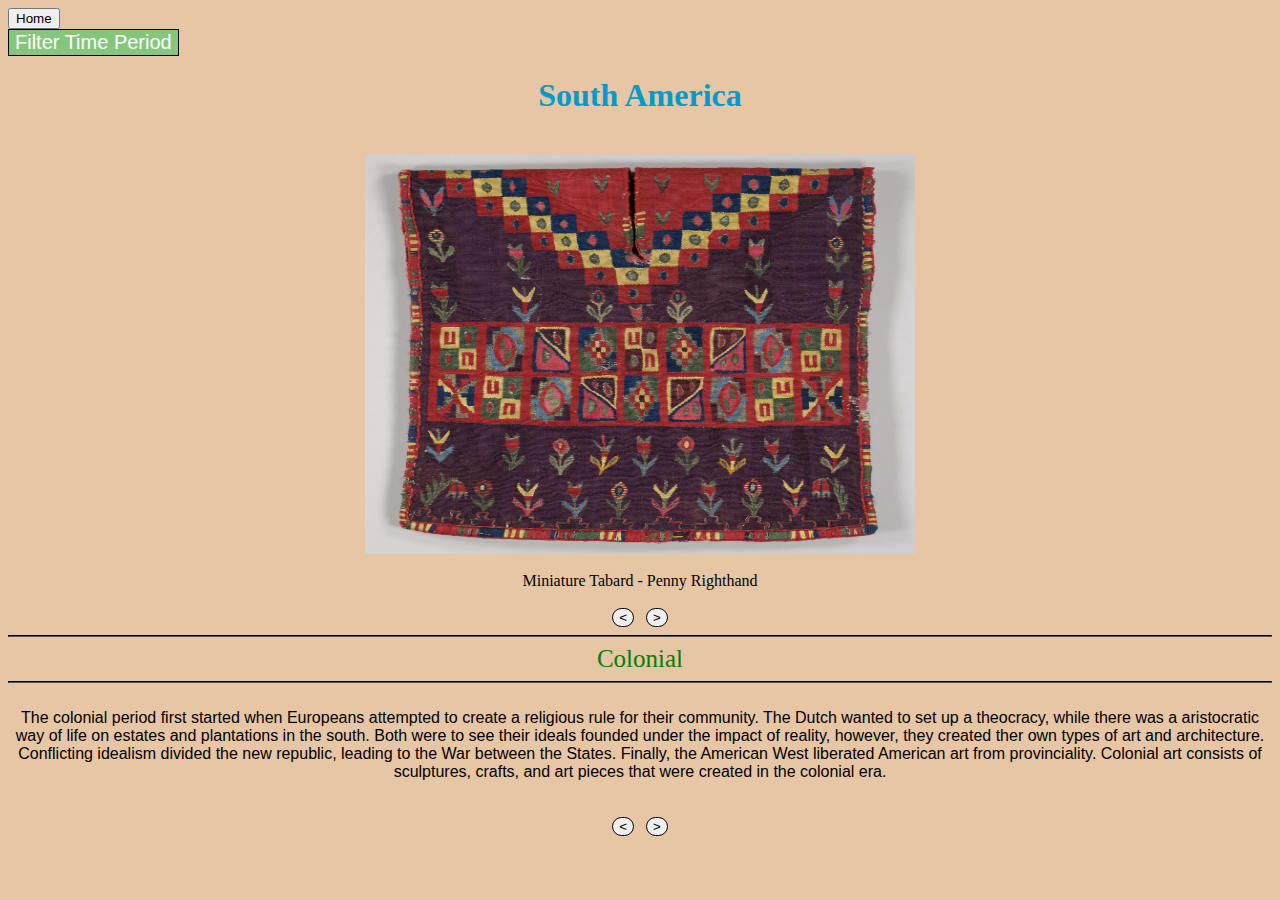
<file: Fall Final Project/southamerica.html>
<!DOCTYPE HTML>
<!-- Max Ma -->

<html>
	
	<head> 
		<title> South America </title>
		<link rel="stylesheet" href="pages.css">
		<script>
			function initialize()
			{
				picturearray1 = ["tabard.jpg", "nativity.jpg", "bottle.jpg", "bowl.jpg", "x", "x"];
				picturearray2 = ["x", "x", "x", "x", "weeping.jpg", "basket.jpg"];
				picturearray3 = ["x", "x", "moulin.jpg", "country.jpg", "flowers.jpg", "personaje.jpg"];
				namearray1 = ["Miniature Tabard - Penny Righthand", "Mary (from a nativity) - Loretta Hines Howard", "Bottle - Mrs. Robert de Forest", "Bowl - Mrs. Robert de Forest", "", ""];
				namearray2 = ["x", "x", "x", "x", "The Weeping Woman - Pablo Picasso", "The Basket of Apples -  Paul Cézanne"];
				namearray3 = ["x", "x", "At the Moulin Rouge: Two Women Waltzing - Henri de Toulouse-Lautrec", "Country road in Provence by Night - Vincent van Gogh", "Let Any Flowers Bloom - Robert Matta", "Personaje en un interior - Rufino Tamayo"];
				infoarray = ["The colonial period first started when Europeans attempted to create a religious rule for their community. The Dutch wanted to set up a theocracy, while there was a aristocratic way of life on estates and plantations in the south. Both were to see their ideals founded under the impact of reality, however, they created ther own types of art and architecture. Conflicting idealism divided the new republic, leading to the War between the States. Finally, the American West liberated American art from provinciality. Colonial art consists of sculptures, crafts, and art pieces that were created in the colonial era.", "In twentieth century cubism, artists abandoned perspective from the Renaissance and the realistic modeling of figures. They explored open form and piercing objects by letting space flow through. Some say cubism represents a response to the changing experience of space, movement, and time. Cubism created a non-representational art using emphasis on the unity between different scenes.", "Modernism was a period of experimentation for new forms of expression. It was characterized by industrialization, rapid social change, and advances n science. It expressed new ideas in the psychology and philosophy and the newness of modern life. The industrial revolution created a huge turning point and invoked change among societies in which artists sought to depict in a form of art."];
				stylearray = ["Colonial", "Cubism", "Modernism"];
				image = document.getElementById("mainimg");
				picname = document.getElementById("name");
				information = document.getElementById("infobox");
				title = document.getElementById("imgtitle");
				styletype = document.getElementById("artstyle");
				idx = 0;
				period = "18";
				type = "colonial";
				infoidx = 0;
				display();
			}
			
			function showmenu()
			{
				document.getElementById("mydrop").classList.toggle("show");
			}
			
			function swappics1()
			{
				eval(("period") +  " = '18'");
				idx = 0;
				display();
			}
			
			function swappics2()
			{
				eval(("period") +  " = '19'");
				idx = 2;
				display();
			}
			
			function swappics3()
			{
				eval(("period") +  " = '20'");
				idx = 4;
				display();
			}
			
			function changepictures(num)
			{
				//use of button in order to scroll through images from array for one specific art style in north america
				idx += num;
				if (eval("period") == "18")
				{	
					if (idx <= 0)
					{
						idx = 0;
					}
					else
					{
						if (idx >= 1)
						{
							idx = 1;
						}
					}
				}
				if (eval("period") == "19")
				{
					if (idx <= 2)
					{
						idx = 2;
					}
					else
					{
						if (idx >= 3)
						{
							idx = 3;
						}
					}
				}
				if (eval("period") == "20")
				{
					if (idx <= 4)
					{
						idx = 4;
					}
					else
					{
						if (idx >= 5)
						{	
							idx = 5;
						}
					}
				}
				display();
			}
			
			function changeinfo(numb)
			{
				//use of button to change the information on art styles in north america
				
				infoidx += numb;
				if (infoidx <= 0)
				{
					infoidx = 0;
					idx = 0;
				}
				else
				{
					if (infoidx >= 2)
					{
						infoidx = 2;
					}
				}
				if (infoidx == 0)
				{	
					eval(("type") +  " = 'colonial'");
					eval(("period") + " = '18'");
					idx = 0;
				}
				if (infoidx == 1)
				{	
					eval(("type") +  " = 'cubism'");
					eval(("period") + " = '18'");
					idx = 0;
				}
				if (infoidx == 2)
				{	
					eval(("type") +  " = 'modernism'");
					eval(("period") + " = '18'");
					idx = 0;
				}	
				display();
			}
			
			function display()
			{
				//change of images and information after function calls.
				if (eval("period") == "18")
				{
					if (eval("type") == "colonial")
					{
						image.src = "images/" + picturearray1[idx];
						if (picturearray1[idx] == "x")
						{
							picname.innerHTML = "No images in this time period.";
						}
						else
						{
							picname.innerHTML = namearray1[idx];
						}
					}
					
					else
					{
						if (eval("type") == "cubism")
						{
							image.src = "images/" + picturearray2[idx];
							if (picturearray2[idx] == "x")
							{
								picname.innerHTML = "No images in this time period.";
							}
							else
							{
								picname.innerHTML = namearray2[idx];
							}
						}
						else
						{
							if (eval("type") == "modernism")
							{
								image.src = "images/" + picturearray2[idx];
								if (picturearray3[idx] == "x")
								{
									picname.innerHTML = "No images in this time period.";
								}
								else
								{
									image.src = "images/" + picturearray3[idx];
									picname.innerHTML = namearray3[idx];
								}
							}
						}
					}
				}
				if (eval("period") == "19")
				{
					if (eval("type") == "colonial")
					{
						image.src = "images/" + picturearray1[idx];
						if (picturearray1[idx] == "x")
						{
							picname.innerHTML = "No images in this time period.";
						}
						else
						{
							picname.innerHTML = namearray1[idx];
						}
					}
					
					else
					{
						if (eval("type") == "cubism")
						{
							image.src = "images/" + picturearray2[idx];
							if (picturearray2[idx] == "x")
							{
								picname.innerHTML = "No images in this time period.";
							}
							else
							{
								picname.innerHTML = namearray2[idx];
							}
						}
						else
						{
							if (eval("type") == "modernism")
							{
								image.src = "images/" + picturearray2[idx];
								if (picturearray3[idx] == "x")
								{
									picname.innerHTML = "No images in this time period.";
								}
								else
								{
									image.src = "images/" + picturearray3[idx];
									picname.innerHTML = namearray3[idx];
								}
							}
						}
					}
				}
				if (eval("period") == "20")
				{
					if (eval("type") == "colonial")
					{
						image.src = "images/" + picturearray1[idx];
						if (picturearray1[idx] == "x")
						{
							picname.innerHTML = "No images in this time period.";
						}
						else
						{
							picname.innerHTML = namearray1[idx];
						}
					}
					
					else
					{
						if (eval("type") == "cubism")
						{
							image.src = "images/" + picturearray2[idx];
							if (picturearray2[idx] == "x")
							{
								picname.innerHTML = "No images in this time period.";
							}
							else
							{
								picname.innerHTML = namearray2[idx];
							}
						}
						else
						{
							if (eval("type") == "modernism")
							{
								image.src = "images/" + picturearray3[idx];
								if (picturearray3[idx] == "x")
								{
									picname.innerHTML = "No images in this time period.";
								}
								else
								{
									image.src = "images/" + picturearray3[idx];
									picname.innerHTML = namearray3[idx];
								}
							}
						}
					}
				}
				information.innerHTML = infoarray[infoidx];
				styletype.innerHTML = stylearray[infoidx];
			}
			
		</script>
	</head>
	<body onload = "initialize();">
		<button onclick = "location.href = 'index.html'"> Home </button>
		</br>
		<div class = "dropdown">
			<button class = "dropbutton" onclick = "showmenu()">Filter Time Period</button>
			<div id = "mydrop" class = "dropcontent">
				<button onclick = "swappics1()">18th Century</button>
				<button onclick = "swappics2()">19th Century</button>
				<button onclick = "swappics3()">20th Century</button>
			</div>
		</div>
		</br>
		<h1> South America </h1>
		</br>
		<img id = "mainimg" src = "" />
		</br>
		<div class = "imgname" id = "name"> </div>
		</br>
		<div class = "button1">
			<button class = "buttons" onclick = "changepictures(-1)"> < </button> &nbsp
			<button class = "buttons" onclick = "changepictures(1)"> > </button>
		</div>
		<hr>
		<div class = "type" id = "artstyle"> </div>
		<hr>
		</br>
		<div class = "comment" id = "infobox"> </div>
		</br>
		</br>
		<div class = "button2">
			<button class = "buttons" onclick = "changeinfo(-1)"> < </button> &nbsp
			<button class = "buttons" onclick = "changeinfo(1)"> > </button>
		</div>
	</body>
	

</html>
</file>
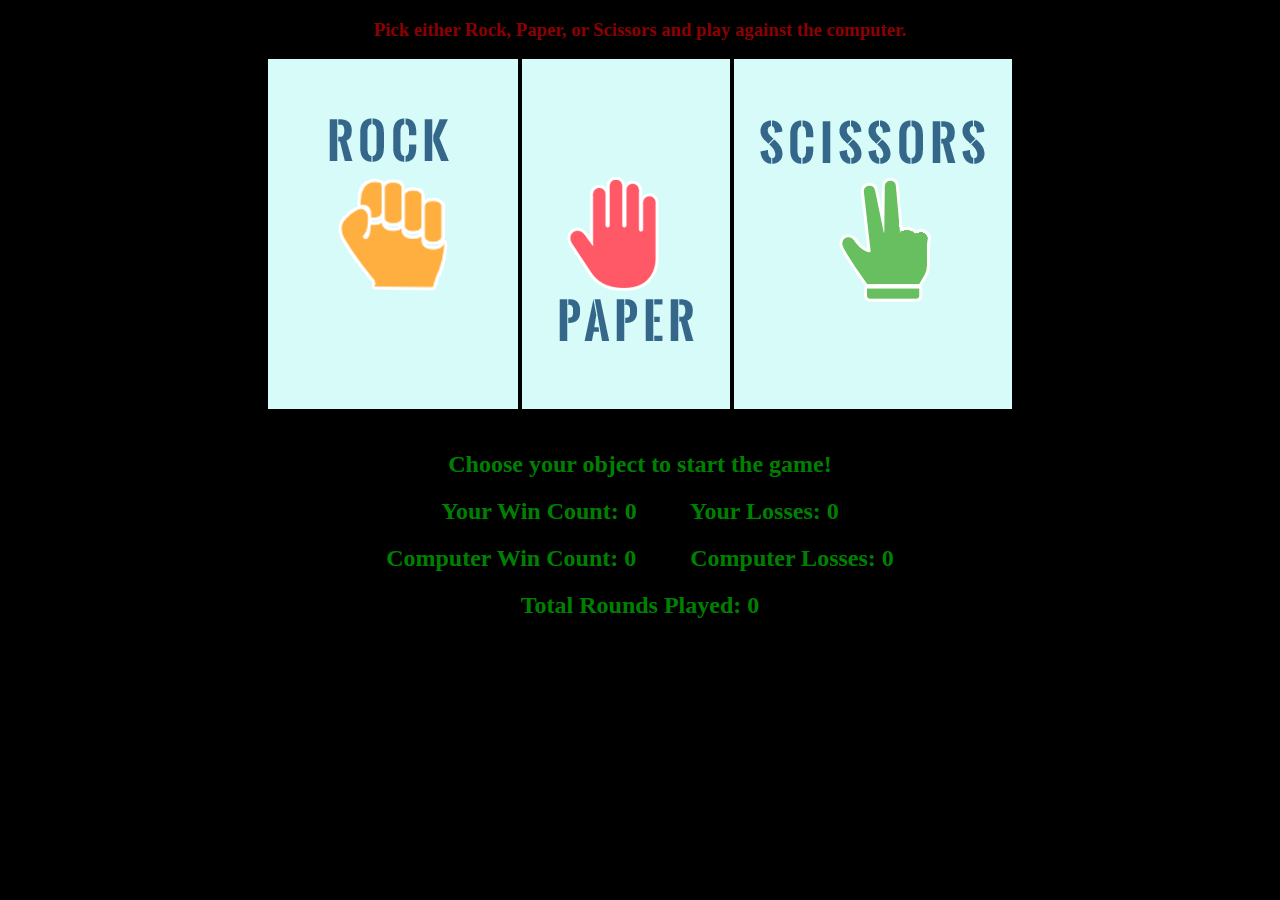
<file: RPS/RPS.html>
<!DOCTYPE HTML>
<!--Max Ma-->
	<html>
		<head>
			<title> RPS </title>
			<script>
			function initialize()
			{
				chose = "Nothing";
				compchose = "Nothing";
				comment = document.getElementById("msg");
				comment.innerHTML = "Choose your object to start the game!";
				playerwin = 0;
				playerlose = 0;
				compwin = 0;
				complose = 0;
				totalrounds = 0;
				iwin = document.getElementById("playerwincount");
				ilose = document.getElementById("playerlosecount");
				itwin = document.getElementById("compwincount");
				itlose = document.getElementById("complosecount");
				totcount = document.getElementById("totalroundcount");
				display();
			}
			function picked(rockpaperscissors)
			{
				chose = rockpaperscissors;
				compchose = (Math.floor(Math.random() * 3 + 1));
				checkchoice();
			}
			function checkchoice()
			{
				if (compchose == 1)
				{
					if(chose == 1)
					{
						comment.innerHTML = "It's a tie! " + "The computer chose Rock.";
						totalrounds++;
						display();
					
					}
					else
					{
						if(chose == 2)
						{
							comment.innerHTML = "You're a winner! " + "The computer chose Rock.";
							playerwin++;
							complose++;
							totalrounds++;
							display();

						}
						else
						{
							if(chose == 3)
							{
								comment.innerHTML = "You Lost! " + "The computer chose Rock.";
								playerlose++;
								compwin++;
								totalrounds++; 
								display();
							}
						}
					}
				}
				else{
					if(compchose == 2)
					{
						if(chose == 1)
						{
							comment.innerHTML = "You Lost! " + "The computer chose Paper.";
							playerlose++;
							compwin++;
							totalrounds++;
							display();

						}
						else{
							if(chose == 2)
							{
								comment.innerHTML = "It's a tie! " + "The computer chose Paper.";
								totalrounds++;
								display();

							}
							else{
								if(chose == 3)
								{
									comment.innerHTML = "You're a winner! " + "The computer chose Paper.";
									playerwin++;
									complose++;
									totalrounds++;
									display();
								}
							}
						}
					}
					else{
						if(compchose == 3)
						{
							if(chose == 1)
							{
								comment.innerHTML = "You're a winner! " + "The computer chose Scissors.";
								playerwin++;
								complose++;
								totalrounds++;
								display();
							}
							else{
								if(chose == 2)
								{
									comment.innerHTML = "You Lost! " + "The computer chose Scissors.";
									playerlose++;
									compwin++;
									totalrounds++;
									display();
								}
								else{
									if(chose == 3)
									{
										comment.innerHTML = "It's a tie! " + "The computer chose Scissors.";
										totalrounds++;
										display();
									}
								}
							}
						}
					}
				}
			}
			function display()
			{
				iwin.innerHTML = playerwin;
				ilose.innerHTML = playerlose;
				itwin.innerHTML = compwin;
				itlose.innerHTML = complose;
				totcount.innerHTML = totalrounds;
			}
			</script>
		</head>
		<body onload = "initialize();">
			<h3>
				Pick either Rock, Paper, or Scissors and play against the computer.
			</h3>
			<div>
				<img src = "rock.png" onclick = "picked(1);" />
				<img src = "paper.png" onclick = "picked(2);" />
				<img src = "scissors.png" onclick = "picked(3);" />
				<br /> <br />
				<h2><span id="msg"></span></h2>


				<h2>
					Your Win Count: <span id="playerwincount">0</span> &nbsp &nbsp &nbsp &nbsp
					Your Losses: <span id="playerlosecount">0</span>
				</h2>
				</p>

				<p>
				<h2>
					Computer Win Count: <span id="compwincount">0</span> &nbsp &nbsp &nbsp &nbsp
					Computer Losses: <span id="complosecount">0</span>
				</h2>
				<p />

				
				<h2>Total Rounds Played: <span id="totalroundcount">0</span></h2>
			</div>
			<style>
				body
				{
					background-color: black;
				}
				h3
				{
					text-align: center;
					font-family: copperplate gothic;
					color: darkred;
				}
				h2
				{
					text-align: center;
					font-family: times new roman;
					color: green;
				}
				div
				{
					display: block;
					text-align: center;
				}
				#msg
				{
					font-family: times new roman;
					color: green;
				}
			</style>
		</body>
	</html>
</file>
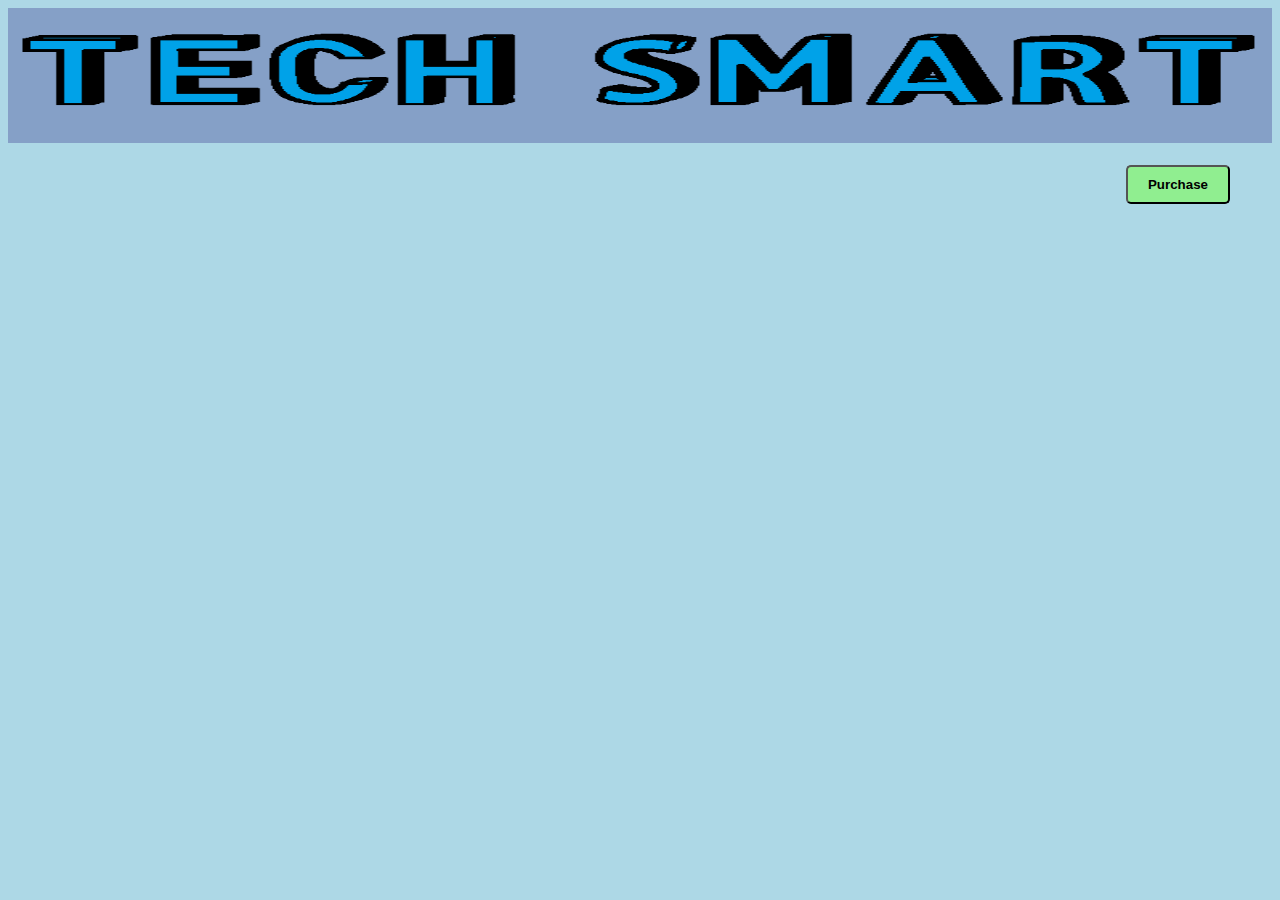
<file: Spring Final Project/checkoutpage.html>
<!DOCTYPE HTML>
<!-- Max Ma -->

<html>
	
	<head> 
		<title>	Checkout </title>
		<style>		</style>
		<link rel = "stylesheet" type = "text/css" href = "checkout.css">
		<script src = "items.js" ></script>
		<script>
			function initialize()
			{
				space = document.getElementById("items");
				thank = document.getElementById("comment");
				if(data.hasOwnProperty('iPhoneX'))
				{
					if (data.iPhoneX.length > 1)
					{
						var amtdiv = document.createElement("div");
						amtdiv.id = "amount";
						amtdiv.innerHTML = "Amount = " + data.iPhoneX.length;
						var div1 = document.createElement("div");
						space.appendChild(div1);
						var pic = document.createElement("img");
						pic.id = "image";
						pic.src = "images/iphonex.jpg";
						var div = document.createElement("div");
						div.id = "size";
						div.innerHTML = "Size: " + data.iPhoneX[0];
						div1.appendChild(pic);
						div1.appendChild(div);
						div1.appendChild(amtdiv);
					}
					else
					{
						var div1 = document.createElement("div");
						space.appendChild(div1);
						var pic = document.createElement("img");
						pic.id = "image";
						pic.src = "images/iphonex.jpg";
						var div = document.createElement("div");
						div.id = "size";
						div.innerHTML = "Size: " + data.iPhoneX;
						div1.appendChild(pic);
						div1.appendChild(div);
					}
				}
				if(data.hasOwnProperty('VivoX21'))
				{
					if (data.VivoX21.length > 1)
					{
						var amtdiv = document.createElement("div");
						amtdiv.id = "amount";
						amtdiv.innerHTML = "Amount = " + data.VivoX21.length;
						var div1 = document.createElement("div");
						space.appendChild(div1);
						var pic = document.createElement("img");
						pic.id = "image";
						pic.src = "images/vivox21.jpg";
						var div = document.createElement("div");
						div.id = "size";
						div.innerHTML = "Size: " + data.VivoX21[0];
						div1.appendChild(pic);
						div1.appendChild(div);
						div1.appendChild(amtdiv);
					}
					else
					{
						var div1 = document.createElement("div");
						space.appendChild(div1);
						var pic = document.createElement("img");
						pic.id = "image";
						pic.src = "images/vivox21.jpg";
						var div = document.createElement("div");
						div.id = "size";
						div.innerHTML = "Size: " + data.VivoX21;
						div1.appendChild(pic);
						div1.appendChild(div);
					}
				}
				if(data.hasOwnProperty('SamsungS9'))
				{
					if (data.SamsungS9.length > 1)
					{
						var amtdiv = document.createElement("div");
						amtdiv.id = "amount";
						amtdiv.innerHTML = "Amount = " + data.SamsungS9.length;
						var div1 = document.createElement("div");
						space.appendChild(div1);
						var pic = document.createElement("img");
						pic.id = "image";
						pic.src = "images/samsungs9.jpg";
						var div = document.createElement("div");
						div.id = "size";
						div.innerHTML = "Size: " + data.SamsungS9[0];
						div1.appendChild(pic);
						div1.appendChild(div);
						div1.appendChild(amtdiv);
					}
					else
					{
						var div1 = document.createElement("div");
						space.appendChild(div1);
						var pic = document.createElement("img");
						pic.id = "image";
						pic.src = "images/samsungs9.jpg";
						var div = document.createElement("div");
						div.id = "size";
						div.innerHTML = "Size: " + data.SamsungS9;
						div1.appendChild(pic);
						div1.appendChild(div);
					}
				}
				if(data.hasOwnProperty('Nokia8'))
				{
					if (data.Nokia8.length > 1)
					{
						var amtdiv = document.createElement("div");
						amtdiv.id = "amount";
						amtdiv.innerHTML = "Amount = " + data.Nokia8.length;
						var div1 = document.createElement("div");
						space.appendChild(div1);
						var pic = document.createElement("img");
						pic.id = "image";
						pic.src = "images/nokia8.jpg";
						var div = document.createElement("div");
						div.id = "size";
						div.innerHTML = "Size: " + data.Nokia8[0];
						div1.appendChild(pic);
						div1.appendChild(div);
						div1.appendChild(amtdiv);
					}
					else
					{
						var div1 = document.createElement("div");
						space.appendChild(div1);
						var pic = document.createElement("img");
						pic.id = "image";
						pic.src = "images/nokia8.jpg";
						var div = document.createElement("div");
						div.id = "size";
						div.innerHTML = "Size: " + data.Nokia8;
						div1.appendChild(pic);
						div1.appendChild(div);
					}
				}
				if(data.hasOwnProperty('Pixel2'))
				{
					if (data.Pixel2.length > 1)
					{
						var amtdiv = document.createElement("div");
						amtdiv.id = "amount";
						amtdiv.innerHTML = "Amount = " + data.Pixel2.length;
						var div1 = document.createElement("div");
						space.appendChild(div1);
						var pic = document.createElement("img");
						pic.id = "image";
						pic.src = "images/pixel2.jpg";
						var div = document.createElement("div");
						div.id = "size";
						div.innerHTML = "Size: " + data.Pixel2[0];
						div1.appendChild(pic);
						div1.appendChild(div);
						div1.appendChild(amtdiv);
					}
					else
					{
						var div1 = document.createElement("div");
						space.appendChild(div1);
						var pic = document.createElement("img");
						pic.id = "image";
						pic.src = "images/pixel2.jpg";
						var div = document.createElement("div");
						div.id = "size";
						div.innerHTML = "Size: " + data.Pixel2;
						div1.appendChild(pic);
						div1.appendChild(div);
					}
				}
			}
			
			function clearStorage()
			{
				localStorage.clear();
				thank.innerHTML = "Thank you for shopping at Tech Smart!";
			}

		</script>
	</head>
	<body onload = "initialize();">
	<img id = "bann" src = "images/techsmartbanner.png" />
		<div id = "items">
			
		</div>
		<form action = "productpage.html" onsubmit = "clearStorage()" >
			<input id = "purch" type = "submit" value = "Purchase" />
		</form>
		<div id = "comment"></div>
	</body>
	

</html>
</file>
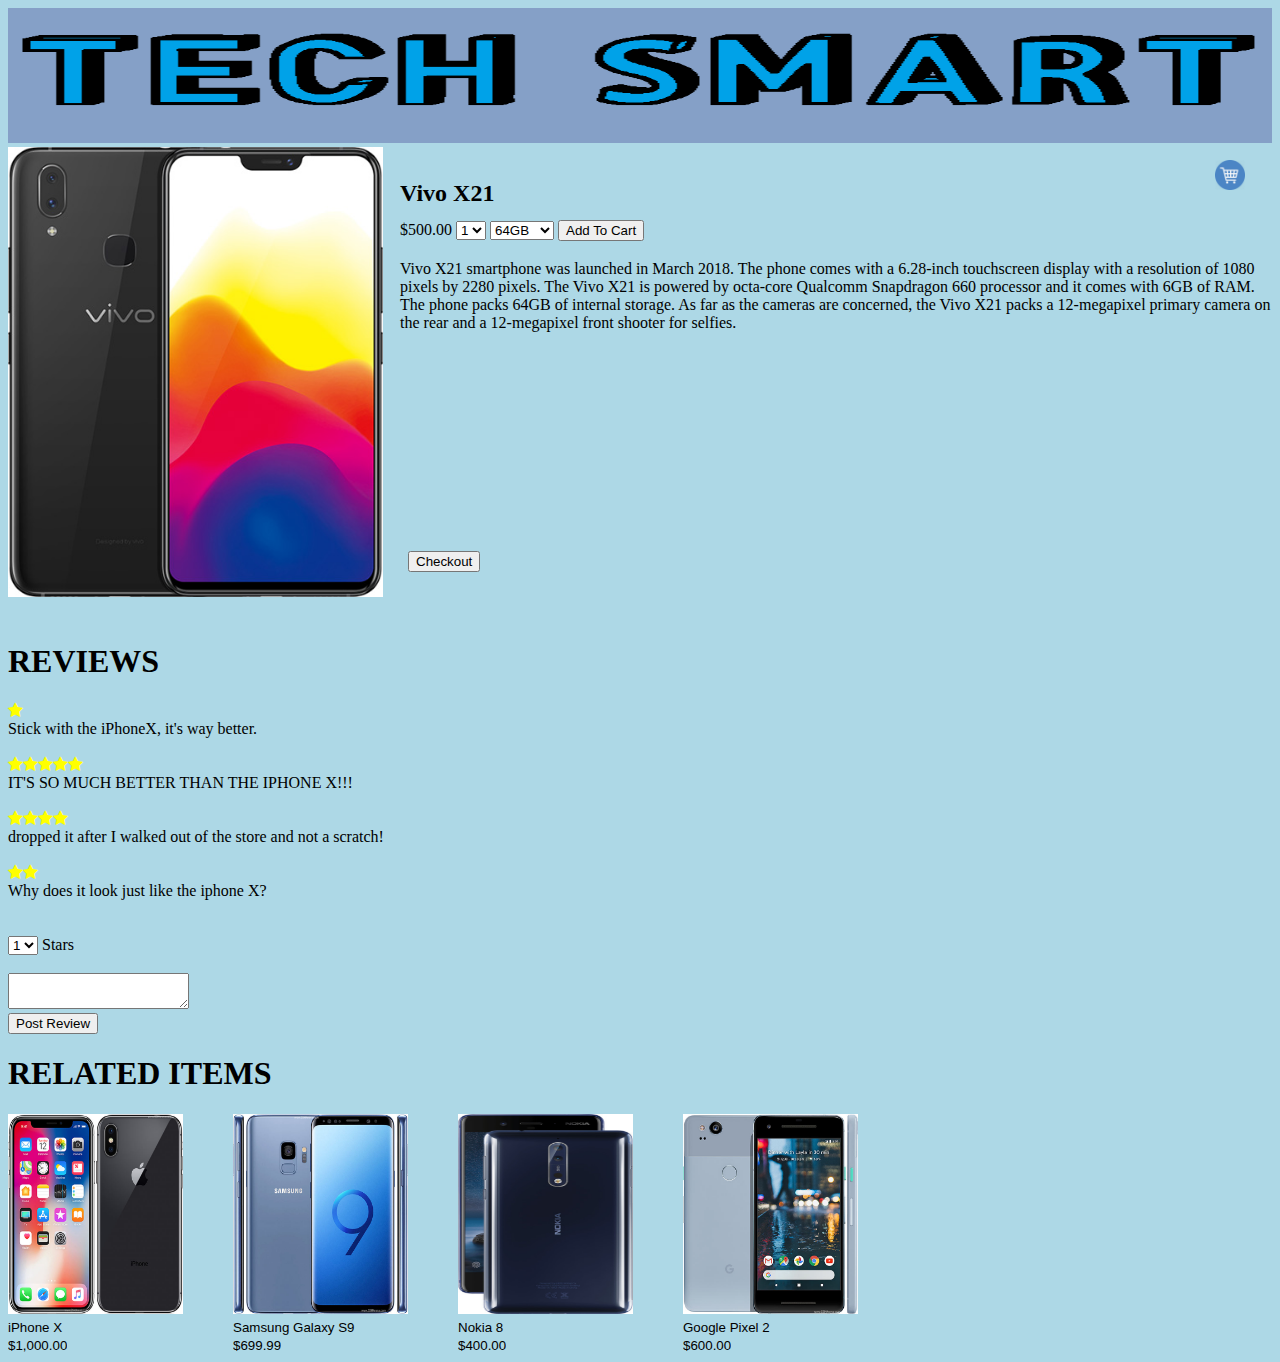
<file: Spring Final Project/productpage.html>
<!DOCTYPE HTML>
<!-- Max Ma -->

<html>
	
	<head> 
		<title>	Product Page </title>
		<style>
		</style>
		<link rel = "stylesheet" type = "text/css" href = "main.css">
		<link rel = "stylesheet" type = "text/css" href= "https://cdnjs.cloudflare.com/ajax/libs/font-awesome/4.7.0/css/font-awesome.min.css">
		<script src = "items.js" ></script>
		<script src = "utilities.js" ></script>
		<script>
			function initialize()
			{
				banner = document.getElementById("bann");
				cart = document.getElementById("crtnum");
				main = document.getElementById("pict");
				title = document.getElementById("ttl");
				price = document.getElementById("prc");
				info = document.getElementById("inform");
				options = document.getElementById("opts");
				sizes = document.getElementById("sizs");
				contain = document.getElementById("container");
				rev = document.getElementById("userRev");
				stars = document.getElementById("staropts");
				relatecont = document.getElementById("relateditems");
				checkout = document.getElementById("buy");
				item = {};
				
				if (location.search.length !== 0)
				{
					var query = location.search.substring(1);
					var incoming = query.split("=");
					var name = incoming[0].split("+");
					var constant = name.length-1
					var str = "";
					var rand = 0;
					var num = 0;
					for (i = 0; i < constant; i++)
					{
						str += name[0] + " ";
						name.shift();
					}
					for (j = 0; j < TITLE.length; j++)
					{
						if (str == TITLE[j])
						{
							mainitem = { "name":TITLE[j], "pic":IMAGE[j], "desc":DESC[j], "price":PRICE[j] };
							rand = j;
							genpage();
						}
					}
					TITLE.splice(rand, 1);
					IMAGE.splice(rand, 1);
					DESC.splice(rand, 1);
					PRICE.splice(rand, 1);	
				}
				else
				{
					var rand = getRandomInteger(0,4);
					mainitem = { "name":TITLE[rand], "pic":IMAGE[rand], "desc":DESC[rand], "price":PRICE[rand] };
					genpage();
					TITLE.splice(rand, 1);
					IMAGE.splice(rand, 1);
					DESC.splice(rand, 1);
					PRICE.splice(rand, 1);
				}
				var items = [];
				for (i = 0; i < TITLE.length; i++)
				{
					items[i] = { "name":TITLE[i], "pic":IMAGE[i], "desc":DESC[i], "price":PRICE[i] };
					var div1 = document.createElement("div");
					div1.style.display = "inline-block";
					div1.style.marginRight = "50px";
					relatecont.appendChild(div1);
					var related = document.createElement("input");
					related.setAttribute("id", "re" + i);
					related.setAttribute("type", "image");
					related.setAttribute("src", "images/" + items[i].pic);
					related.setAttribute("name", items[i].name);
					related.style.width = "175px";
					related.style.height = "200px";
					div1.appendChild(related);
					var br = document.createElement("br");
					div1.appendChild(br);
					var relatedname = document.createElement("input");
					relatedname.style.background = "none";
					relatedname.style.border = "none";
					relatedname.style.padding = "0";
					relatedname.setAttribute("type", "submit");
					relatedname.setAttribute("name", items[i].name);
					relatedname.value = items[i].name;
					div1.appendChild(relatedname);
					var br1 = document.createElement("br");
					div1.appendChild(br1);
					var relatedprice = document.createElement("input");
					relatedprice.style.background = "none";
					relatedprice.style.border = "none";
					relatedprice.style.padding = "0";
					relatedprice.setAttribute("type", "submit");
					relatedprice.setAttribute("name", items[i].name);
					relatedprice.value = items[i].price;
					div1.appendChild(relatedprice);
					var br2 = document.createElement("br");
					div1.appendChild(br2);
				}
					
				if (rand == 0)
				{
					var rateconstant = 0;
					var revconstant = 1;
					for (w = 0; w < (REVS1.length / 2); w++)
					{
						var rate = Number(REVS1[rateconstant]);
						for (x = 0; x < rate; x++)
						{
							var star = document.createElement("span");
							star.setAttribute("class", "fa fa-star checked");
							contain.appendChild(star);
						}
						var review = document.createElement("div");
						contain.appendChild(review);
						review.innerHTML = REVS1[revconstant];
						var br = document.createElement("br");
						contain.appendChild(br);
						revconstant += 2;
						rateconstant += 2;
					}
				}
				if (rand == 1)
				{
					var rateconstant = 0;
					var revconstant = 1;
					for (w = 0; w < (REVS2.length / 2); w++)
					{
						var rate = Number(REVS2[rateconstant]);
						for (x = 0; x < rate; x++)
						{
							var star = document.createElement("span");
							star.setAttribute("class", "fa fa-star checked");
							contain.appendChild(star);
						}
						var review = document.createElement("div");
						contain.appendChild(review);
						review.innerHTML = REVS2[revconstant];
						var br = document.createElement("br");
						contain.appendChild(br);
						revconstant += 2;
						rateconstant += 2;
					}
				}
				if (rand == 2)
				{
					var rateconstant = 0;
					var revconstant = 1;
					for (w = 0; w < (REVS3.length / 2); w++)
					{
						var rate = Number(REVS3[rateconstant]);
						for (x = 0; x < rate; x++)
						{
							var star = document.createElement("span");
							star.setAttribute("class", "fa fa-star checked");
							contain.appendChild(star);
						}
						var review = document.createElement("div");
						contain.appendChild(review);
						review.innerHTML = REVS3[revconstant];
						var br = document.createElement("br");
						contain.appendChild(br);
						revconstant += 2;
						rateconstant += 2;
					}
				}
				if (rand == 3)
				{
					var rateconstant = 0;
					var revconstant = 1;
					for (w = 0; w < (REVS4.length / 2); w++)
					{
						var rate = Number(REVS4[rateconstant]);
						for (x = 0; x < rate; x++)
						{
							var star = document.createElement("span");
							star.setAttribute("class", "fa fa-star checked");
							contain.appendChild(star);
						}
						var review = document.createElement("div");
						contain.appendChild(review);
						review.innerHTML = REVS4[revconstant];
						var br = document.createElement("br");
						contain.appendChild(br);
						revconstant += 2;
						rateconstant += 2;
					}
				}
				if (rand == 4)
				{
					var rateconstant = 0;
					var revconstant = 1;
					for (w = 0; w < (REVS5.length / 2); w++)
					{
						var rate = Number(REVS5[rateconstant]);
						for (x = 0; x < rate; x++)
						{
							var star = document.createElement("span");
							star.setAttribute("class", "fa fa-star checked");
							contain.appendChild(star);
						}
						var review = document.createElement("div");
						contain.appendChild(review);
						review.innerHTML = REVS5[revconstant];
						var br = document.createElement("br");
						contain.appendChild(br);
						revconstant += 2;
						rateconstant += 2;
					}
				}
			}
			
			function genpage()
			{
				main.src = "images/" + mainitem.pic;
				title.innerHTML = mainitem.name;
				price.innerHTML = mainitem.price;
				info.innerHTML = mainitem.desc;
				cart.innerHTML = localStorage.getItem("cart");
			}			
			
			function postRev(rate, text)
			{
				var numstars = Number(rate);
				for (y = 0; y < numstars; y++)
				{
					var star = document.createElement("span");
					star.setAttribute("class", "fa fa-star checked");
					contain.appendChild(star);
				}
				var review = document.createElement("div");
				contain.appendChild(review);
				review.innerHTML = text;
				var br = document.createElement("br");
				contain.appendChild(br);
				stars.value = "1";
				rev.value = "";
			}
			
			function storeLocal(num, cap)
			{
				var count = 0;
				if (mainitem.name == "iPhone X ")
				{
					for (i = 0; i < num; i++)
					{
						localStorage.setItem("phone" + count, "iphoneX");
						localStorage.setItem("amount" + count, num);
						localStorage.setItem("size" + count, cap);
						count++;
					}
					localStorage.setItem("cart", Number(localStorage.getItem("cart")) + count);
					cart.innerHTML = localStorage.getItem("cart");
					options.value = "1";
					sizes.value = "64gb";
				}
				if (mainitem.name == "Samsung Galaxy S9 ")
				{
					for (i = 0; i < num; i++)
					{
						localStorage.setItem("phone" + count, "samsungS9");
						localStorage.setItem("amount" + count, num);
						localStorage.setItem("size" + count, cap);
						count++;
					}
					localStorage.setItem("cart", Number(localStorage.getItem("cart")) + count);
					cart.innerHTML = localStorage.getItem("cart");
					options.value = "1";
					sizes.value = "64gb";
				}
				if (mainitem.name == "Vivo X21 ")
				{
					for (i = 0; i < num; i++)
					{
						localStorage.setItem("phone" + count, "vivoX21");
						localStorage.setItem("amount" + count, num);
						localStorage.setItem("size" + count, cap);
						count++;
					}
					localStorage.setItem("cart", Number(localStorage.getItem("cart")) + count);
					cart.innerHTML = localStorage.getItem("cart");
					options.value = "1";
					sizes.value = "64gb";
				}
				if (mainitem.name == "Nokia 8 ")
				{
					
					for (i = 0; i < num; i++)
					{
						localStorage.setItem("phone" + count, "nokia8");
						localStorage.setItem("amount" + count, num);
						localStorage.setItem("size" + count, cap);
						count++;
					}
					localStorage.setItem("cart", Number(localStorage.getItem("cart")) + count);
					cart.innerHTML = localStorage.getItem("cart");
					options.value = "1";
					sizes.value = "64gb";
				}
				if (mainitem.name == "Google Pixel 2 ")
				{
					for (i = 0; i < num; i++)
					{
						localStorage.setItem("phone" + count, "pixel2");
						localStorage.setItem("amount" + count, num);
						localStorage.setItem("size" + count, cap);
						count++;
					}
					localStorage.setItem("cart", Number(localStorage.getItem("cart")) + count);
					cart.innerHTML = localStorage.getItem("cart");
					options.value = "1";
					sizes.value = "64gb";
				}
			}
			
			function removeLocal()
			{
				
				localStorage.clear()
				cart.innerHTML = localStorage.getItem("cart"); 
				delete item.name;
				item = {"name": ""};
				
			}
			
			function makeData(size)
			{
				for (i = 0; i < Number(localStorage.getItem("cart")); i++)
				{
					
					item.name =  localStorage.getItem("phone"+ i) + i;
					if (item.name == "iphoneX" + i)
					{
						var itemname = document.createElement("input");
						itemname.setAttribute("type", "hidden");
						itemname.setAttribute("name", "iPhoneX");
						itemname.setAttribute("value", size);
					} 
					if (item.name == "vivoX21" + i)
					{
						var itemname = document.createElement("input");
						itemname.setAttribute("type", "hidden");
						itemname.setAttribute("name", "VivoX21");
						itemname.setAttribute("value", size);
					} 
					if (item.name == "samsungS9" + i)
					{
						var itemname = document.createElement("input");
						itemname.setAttribute("type", "hidden");
						itemname.setAttribute("name", "SamsungS9");
						itemname.setAttribute("value", size);
					}
					if (item.name == "nokia8" + i)
					{
						var itemname = document.createElement("input");
						itemname.setAttribute("type", "hidden");
						itemname.setAttribute("name", "Nokia8");
						itemname.setAttribute("value", size);
					} 
					if (item.name == "pixel2" + i)
					{
						var itemname = document.createElement("input");
						itemname.setAttribute("type", "hidden");
						itemname.setAttribute("name", "Pixel2");
						itemname.setAttribute("value", size);
					} 
					
					checkout.appendChild(itemname);
				}
			}
			
		</script>
	</head>
	<body onload = "initialize();" >
		<img id = "bann" src = "images/techsmartbanner.png" />
		<img id = "cart" src = "images/cart.png" onclick = "removeLocal();" /> 
		<span id = "crtnum">0</span>
		<br />
		<img id = "pict" src = "" />
		<h2 id = "ttl"> </h2>
		<div id = "controls">
			<span id = "prc"> </span>
			<select id = "opts" name = "amtbox">
				<option value = "1">1</option>
				<option value = "2">2</option>
				<option value = "3">3</option>
				<option value = "4">4</option>
				<option value = "5">5</option>
			</select>
			<select id = "sizs" name = "sizbox">
				<option value = "64gb">64GB</option>
				<option value = "256gb">256GB</option>
			</select>
			<input type = "button" value = "Add To Cart" onclick = "storeLocal(options.value, sizes.value);" />
		</div>
		<div id = "inform"> </div>
		<form id = "buy" method = "post" action = "checkoutpage.html" name = "checkout" onsubmit = "makeData(sizes.value);" >
			<input type = "hidden" name = "test" value = "3" />
			<input id = "purch" type = "submit" value = "Checkout" />
		</form>
		<h1 id = "revs"> REVIEWS </h1>
		<div id = "container">
		
		</div>
		<br />
		<select id = "staropts" name = "starbox">
			<option value = "1">1</option>
			<option value = "2">2</option>
			<option value = "3">3</option>
			<option value = "4">4</option>
			<option value = "5">5</option>
		</select> Stars
		<br />
		<br />
		<textarea id = "userRev" name = "txtbox">
		</textarea>
		<br />
		<input type = "button" value = "Post Review" onclick = "postRev(stars.value, rev.value);" />
		<br />
		<h1> RELATED ITEMS </h1>
		<form id = "relateditems" action = "productpage.html">
			
		</form>
	</body>
	

</html>
</file>
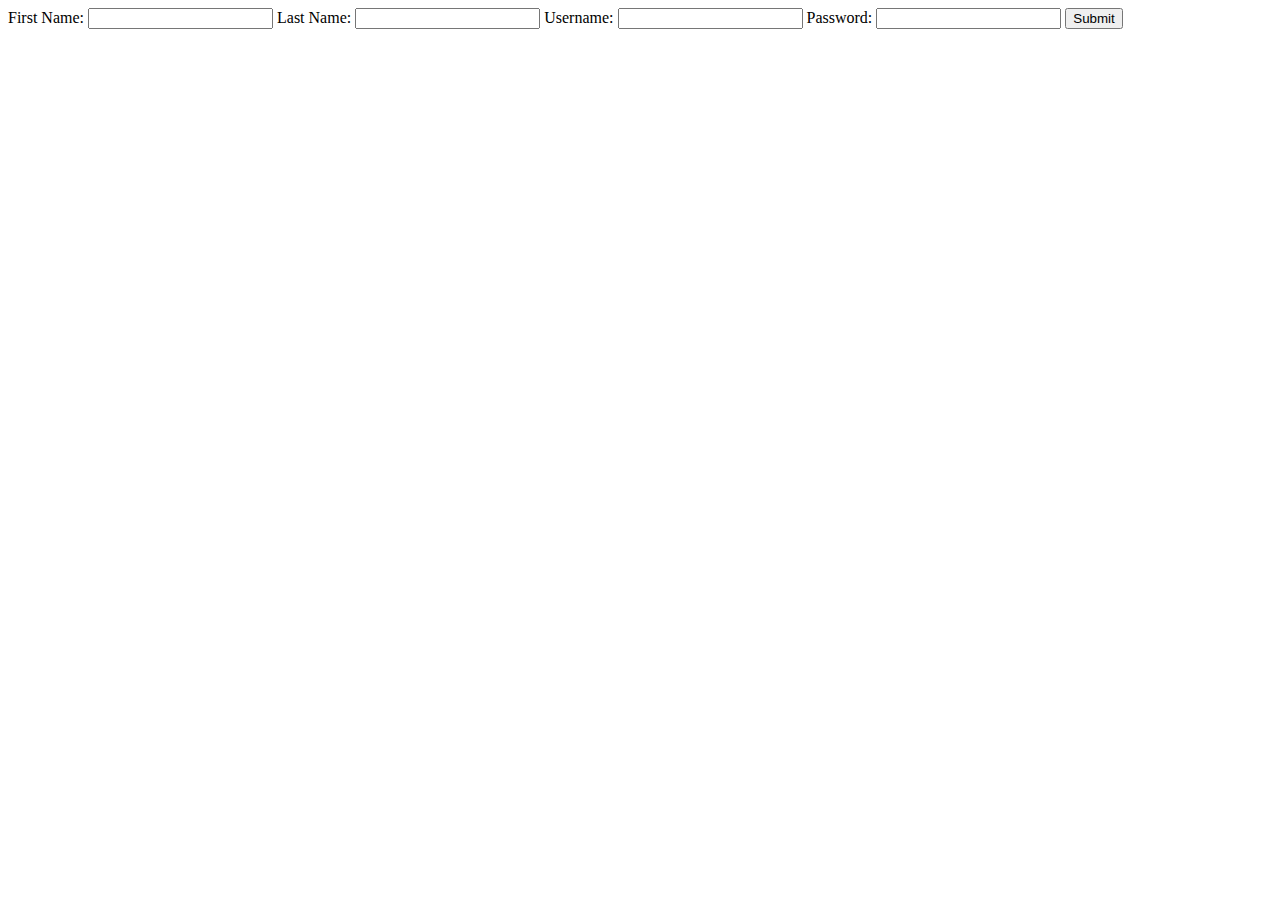
<file: Spring Final Project/registration.html>
<!DOCTYPE HTML>
<!-- Max Ma -->

<html>
	
	<head> 
		<title>	Registration </title>
		<style>		</style>
		<script>
			function initialize()
			{
				regform = document.getElementById("reg");
			}
			
		</script>
	</head>
	<body onload = "initialize();">
		<form id = "reg" method = "post" action = "index.html" name = "register">
			First Name: <input type = "text" name = "first" />
			Last Name: <input type = "text" name =  "last" />
			Username: <input type = "text" name = "uname" />
			Password: <input type = "text" name = "pword" />
			<input type = "hidden" name = "test" value = "2" />
			<input type = "submit" />
		</form>
	</body>
	

</html>
</file>
<file: cardgameprojectfinal/war.css>
body
{
	background-image: url("gamebgnd.jpg");
}

h2
{
	color: red;
}

#sidetitle
{
	position: absolute;
	display: inline-block;
	font-weight: bold;
	font-family: copperplate gothic;
	top: 175px;
	left: 180px;
	color: blue;
}

#sidetitle2
{
	position: absolute;
	display: inline-block;
	font-weight: bold;
	font-family: copperplate gothic;
	top: 175px;
	left: 650px;
	color: blue;
}

#comment
{
	color: lightblue;
}

.userDeck
{
	position: relative;
	top: 100px;
	left: 200px;
}

.compDeck
{
	position: relative;
	top: 100px;
	left:600px;
}

#userCardPile
{
	position: absolute;
	top: 270px;
	left: 240px;
}

#compCardPile
{
	position: absolute;
	top: 270px;
	left: 735px;
}

.box
{
	position: fixed;
	bottom: 0px;
	right: 0px;
	text-align: center;
}

#score
{
	font-size: 25px;
	font-family: arial;
	font-weight: bold;
	color: red;
}
</file>
<file: Fall Final Project/pages.css>
body
{
	background-color: #E7C6A5;
}
	
.main
{
	overflow-x: hidden;
}

.dropbutton
{
	background-color: #86C67C;
	color: white;
	font-size: 20px;
	border: .5px solid black;
	cursor: pointer;
}
			
.dropdown
{
	position: relative;
	display: inline-block;
}
			
.dropcontent
{
	display: none;
	position: absolute;
	z-index: 1;
}
			
.show
{
	display: block;
}
			
hr
{
	border-color: black;
}
			
.type
{
	text-align: center;
	font-size: 25px;
	font-family: copperplate gothic;
	font-style: bold;
	color: green;
}
			
.imgname
{
	text-align: center;
}
			
.comment
{	
	text-align: center;
	font-size: 16px;
	font-family: arial;
}
			
h1
{
	text-align: center;
	color: #009ACD;
}
			
.button1, .button2
{
	text-align: center;
}
			
.buttons
{
	border: 1px solid black;
	border-radius: 20px;
}
			
img
{
	display: block;
	margin-left: auto;
	margin-right: auto;
	height: 400px;
	width: 550px;
}
</file>
<file: Spring Final Project/checkout.css>
body
{
	background-color: lightblue;
}

#bann
{
	width: 100%;
	height: 135px;
}

#items
{
	position: relative;
	display: inline-block;
	left: 150px;
	top: 50px;
}

#image
{
	width: 150px;
	height: 200px;
}

#amount
{
	position: relative;
	display: inline-block;
	left: -40px;
	bottom: 120px;
	font-weight: bold;
}

#size
{
	position: relative;
	display: inline-block;
	left: 10px;
	bottom: 100px;
	font-weight: bold;
}

#purch
{
	position: absolute;
	right: 50px;
	border-radius: 5px;
	background-color: lightgreen;
	font-weight: bold;
	padding: 10px 20px;
}

#comment
{
	position: absolute;
	right: 50px;
	bottom: 150px;
	font-weight: bold;
}
</file>
<file: Spring Final Project/main.css>
body
{
	background-color: lightblue;
}

#bann
{
	width: 100%;
	height: 135px;
}

#cart
{
	position: absolute;
	top: 160px;
	right: 35px;
	width: 30px;
	height: 30px;
}

#crtnum
{
	position: absolute;
	top: 167px;
	right: 20px;
}

#pict
{
	width: 375px;
	height: 450px;
}

h2
{
	position: absolute;
	display: inline-block;
	top: 160px;
	left: 400px;
}

#controls
{
	position: absolute;
	display: inline-block;
	top: 220px;
	left: 400px;
}

#inform
{
	position: absolute;
	display: inline-block;
	top: 260px;
	left: 400px;
}

#purch
{
	position: relative;
	left: 400px;
	bottom: 50px;
}

.checked
{
	color: yellow;
}
</file>
